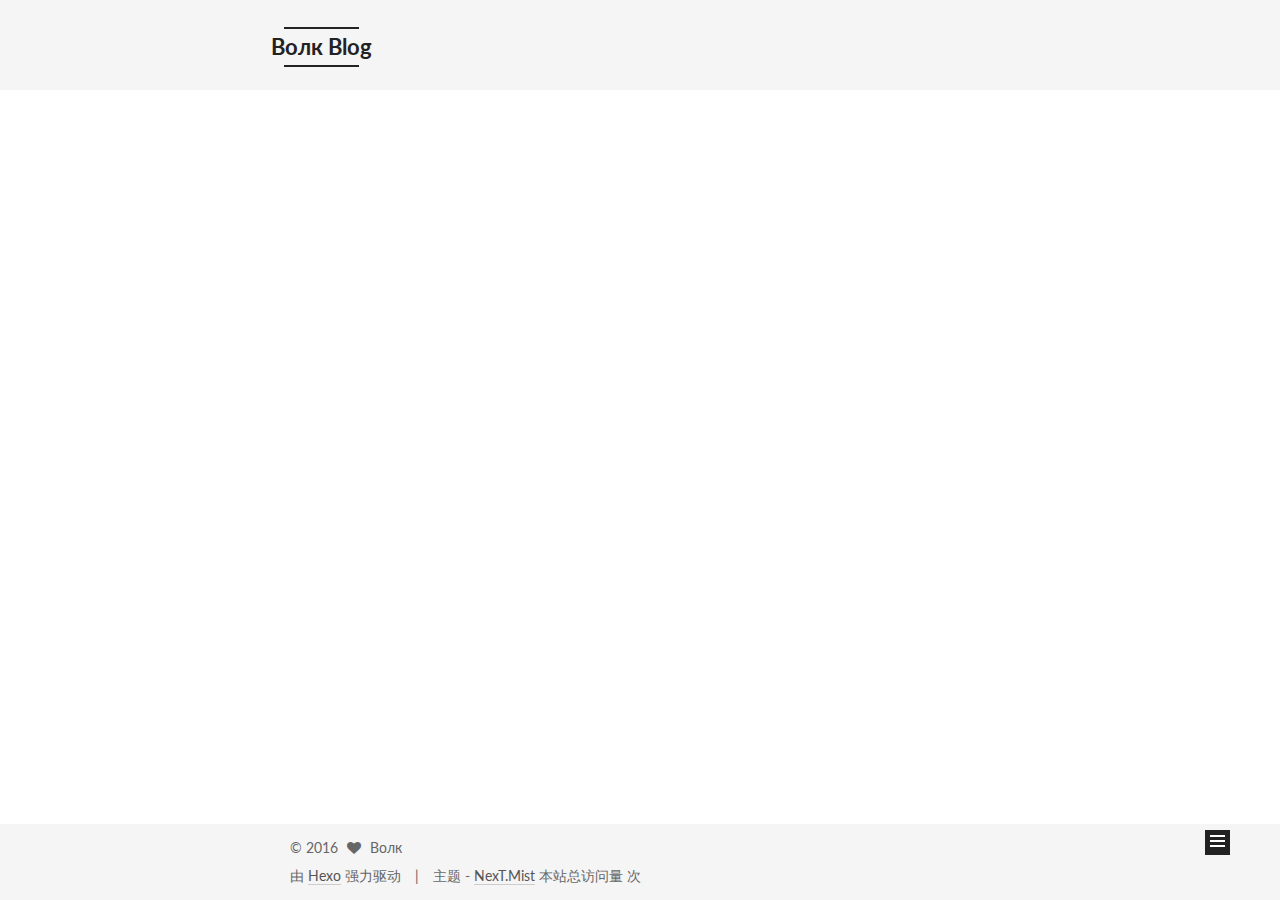
<file: index.html>
<!doctype html>



  


<html class="theme-next mist use-motion">
<head>
  <meta charset="UTF-8"/>
<meta http-equiv="X-UA-Compatible" content="IE=edge,chrome=1" />
<meta name="viewport" content="width=device-width, initial-scale=1, maximum-scale=1"/>



<meta http-equiv="Cache-Control" content="no-transform" />
<meta http-equiv="Cache-Control" content="no-siteapp" />












  <link href="/vendors/fancybox/source/jquery.fancybox.css?v=2.1.5" rel="stylesheet" type="text/css"/>




  
  
  
  

  
    
    
  

  

  

  

  

  
    
    
    <link href="//fonts.googleapis.com/css?family=Lato:300,300italic,400,400italic,700,700italic&subset=latin,latin-ext" rel="stylesheet" type="text/css">
  




<link href="/vendors/font-awesome/css/font-awesome.min.css?v=4.4.0" rel="stylesheet" type="text/css" />

<link href="/css/main.css?v=5.0.1" rel="stylesheet" type="text/css" />






  <link rel="alternate" href="/atom.xml" title="Bолк Blog" type="application/atom+xml" />




  <link rel="shortcut icon" type="image/x-icon" href="/img/favicon.ico?v=5.0.1" />






<meta name="description" content="You can either travel or read . but either your body or soul must be on the way">
<meta property="og:type" content="website">
<meta property="og:title" content="Bолк Blog">
<meta property="og:url" content="http://yoursite.com/index.html">
<meta property="og:site_name" content="Bолк Blog">
<meta property="og:description" content="You can either travel or read . but either your body or soul must be on the way">
<meta name="twitter:card" content="summary">
<meta name="twitter:title" content="Bолк Blog">
<meta name="twitter:description" content="You can either travel or read . but either your body or soul must be on the way">



<script type="text/javascript" id="hexo.configuration">
  var NexT = window.NexT || {};
  var CONFIG = {
    scheme: 'Mist',
    sidebar: {"position":"right","display":"always"},
    fancybox: true,
    motion: true,
    duoshuo: {
      userId: 0,
      author: '博主'
    }
  };
</script>

  <title>  - Bолк Blog - You can either travel or read . but either your body or soul must be on the way </title>
</head>

<body itemscope itemtype="http://schema.org/WebPage" lang="zh-Hans">

  



  <script type="text/javascript">
    var _hmt = _hmt || [];
    (function() {
      var hm = document.createElement("script");
      hm.src = "//hm.baidu.com/hm.js?71c3f24e55b62552e78e537b0bfb6666";
      var s = document.getElementsByTagName("script")[0];
      s.parentNode.insertBefore(hm, s);
    })();
  </script>








  
  
    
  

  <div class="container one-collumn sidebar-position-right 
   page-home 
 ">
    <div class="headband"></div>

    <header id="header" class="header" itemscope itemtype="http://schema.org/WPHeader">
      <div class="header-inner"><div class="site-meta ">
  

  <div class="custom-logo-site-title">
    <a href="/"  class="brand" rel="start">
      <span class="logo-line-before"><i></i></span>
      <span class="site-title">Bолк Blog</span>
      <span class="logo-line-after"><i></i></span>
    </a>
  </div>
  <p class="site-subtitle"></p>
</div>

<div class="site-nav-toggle">
  <button>
    <span class="btn-bar"></span>
    <span class="btn-bar"></span>
    <span class="btn-bar"></span>
  </button>
</div>

<nav class="site-nav">
  

  
    <ul id="menu" class="menu">
      
        
        <li class="menu-item menu-item-home">
          <a href="/" rel="section">
            
              <i class="menu-item-icon fa fa-home fa-fw"></i> <br />
            
            首页
          </a>
        </li>
      
        
        <li class="menu-item menu-item-categories">
          <a href="/categories" rel="section">
            
              <i class="menu-item-icon fa fa-th fa-fw"></i> <br />
            
            分类
          </a>
        </li>
      
        
        <li class="menu-item menu-item-archives">
          <a href="/archives" rel="section">
            
              <i class="menu-item-icon fa fa-archive fa-fw"></i> <br />
            
            归档
          </a>
        </li>
      
        
        <li class="menu-item menu-item-tags">
          <a href="/tags" rel="section">
            
              <i class="menu-item-icon fa fa-tags fa-fw"></i> <br />
            
            标签
          </a>
        </li>
      

      
        <li class="menu-item menu-item-search">
          
            <a href="#" class="st-search-show-outputs">
          
            
              <i class="menu-item-icon fa fa-search fa-fw"></i> <br />
            
            搜索
          </a>
        </li>
      
    </ul>
  

  
    <div class="site-search">
      
  <form class="site-search-form">
  <input type="text" id="st-search-input" class="st-search-input st-default-search-input" />
</form>

<script type="text/javascript">
  (function(w,d,t,u,n,s,e){w['SwiftypeObject']=n;w[n]=w[n]||function(){
    (w[n].q=w[n].q||[]).push(arguments);};s=d.createElement(t);
    e=d.getElementsByTagName(t)[0];s.async=1;s.src=u;e.parentNode.insertBefore(s,e);
  })(window,document,'script','//s.swiftypecdn.com/install/v2/st.js','_st');

  _st('install', 'hhbxVJCnzR5v9d3LSqqC','2.0.0');
</script>



    </div>
  
</nav>

 </div>
    </header>

    <main id="main" class="main">
      <div class="main-inner">
        <div class="content-wrap">
          <div id="content" class="content">
            
  <section id="posts" class="posts-expand">
    
      

  
  

  
  
  

  <article class="post post-type-normal " itemscope itemtype="http://schema.org/Article">

    
      <header class="post-header">

        
        
          <h1 class="post-title" itemprop="name headline">
            
            
              
                
                <a class="post-title-link" href="/2016/04/09/hexo3-0-Github-Pages配置独立的个人博客/" itemprop="url">
                  hexo3.0+Github Pages配置独立的个人博客
                </a>
              
            
          </h1>
        

        <div class="post-meta">
          <span class="post-time">
            <span class="post-meta-item-icon">
              <i class="fa fa-calendar-o"></i>
            </span>
            <span class="post-meta-item-text">发表于</span>
            <time itemprop="dateCreated" datetime="2016-04-09T14:58:19+08:00" content="2016-04-09">
              2016-04-09
            </time>
          </span>

          
            <span class="post-category" >
              &nbsp; | &nbsp;
              <span class="post-meta-item-icon">
                <i class="fa fa-folder-o"></i>
              </span>
              <span class="post-meta-item-text">分类于</span>
              
                <span itemprop="about" itemscope itemtype="https://schema.org/Thing">
                  <a href="/categories/杂篇/" itemprop="url" rel="index">
                    <span itemprop="name">杂篇</span>
                  </a>
                </span>

                
                

              
            </span>
          

          
            
              <span class="post-comments-count">
                &nbsp; | &nbsp;
                <a href="/2016/04/09/hexo3-0-Github-Pages配置独立的个人博客/#comments" itemprop="discussionUrl">
                  <span class="post-comments-count ds-thread-count" data-thread-key="2016/04/09/hexo3-0-Github-Pages配置独立的个人博客/" itemprop="commentsCount"></span>
                </a>
              </span>
            
          

          





            





          
          

        </div>
      </header>
    


    <div class="post-body" itemprop="articleBody">

      
      

      
        
          <hr>
<h2 id="Github-Pages创建自己的独立博客"><a href="#Github-Pages创建自己的独立博客" class="headerlink" title="Github Pages创建自己的独立博客"></a>Github Pages创建自己的独立博客</h2><p>作为开源代码库以及版本控制系统, Github拥有140多万开发者用户. 随着越来越多的应用程序转移到了云上, Github已经成为了管理软件开发以及发现已有代码的首选方法. Github作为现在最流行的代码仓库，已经得到很多大公司和项目的青睐，比如jQuery、Twitter等.<br>    为了使项目更方便的被人理解, Github替你想到了这一点, 他提供了<a href="https://pages.github.com/">Github Pages</a>的服务, 不仅可以方便的为项目建立简介站点, 同时也可以建立个人博客.<br>
          <div class="post-more-link text-center">
            <a class="btn" href="/2016/04/09/hexo3-0-Github-Pages配置独立的个人博客/#more" rel="contents">
              阅读全文 &raquo;
            </a>
          </div>
        
      
    </div>
    
    <div>
      
    </div>

    <div>
      
    </div>

    <footer class="post-footer">
      

      

      
      
        <div class="post-eof"></div>
      
    </footer>
  </article>


    
  </section>

  


          </div>
          


          

        </div>
        
          
  
  <div class="sidebar-toggle">
    <div class="sidebar-toggle-line-wrap">
      <span class="sidebar-toggle-line sidebar-toggle-line-first"></span>
      <span class="sidebar-toggle-line sidebar-toggle-line-middle"></span>
      <span class="sidebar-toggle-line sidebar-toggle-line-last"></span>
    </div>
  </div>

  <aside id="sidebar" class="sidebar">
    <div class="sidebar-inner">

      

      

      <section class="site-overview sidebar-panel  sidebar-panel-active ">
        <div class="site-author motion-element" itemprop="author" itemscope itemtype="http://schema.org/Person">
          <img class="site-author-image" itemprop="image"
               src="/images/avatar.png"
               alt="Bолк" />
          <p class="site-author-name" itemprop="name">Bолк</p>
          <p class="site-description motion-element" itemprop="description">You can either travel or read . but either your body or soul must be on the way</p>
        </div>
        <nav class="site-state motion-element">
          <div class="site-state-item site-state-posts">
            <a href="/archives">
              <span class="site-state-item-count">1</span>
              <span class="site-state-item-name">日志</span>
            </a>
          </div>

          
            <div class="site-state-item site-state-categories">
              <a href="/categories">
                <span class="site-state-item-count">1</span>
                <span class="site-state-item-name">分类</span>
              </a>
            </div>
          

          
            <div class="site-state-item site-state-tags">
              <a href="/tags">
                <span class="site-state-item-count">2</span>
                <span class="site-state-item-name">标签</span>
              </a>
            </div>
          

        </nav>

        
          <div class="feed-link motion-element">
            <a href="/atom.xml" rel="alternate">
              <i class="fa fa-rss"></i>
              RSS
            </a>
          </div>
        

        <div class="links-of-author motion-element">
          
        </div>

        
        

        
        <div class="links-of-blogroll motion-element">
          
        </div>

      </section>

      

    </div>
  </aside>


        
      </div>
    </main>

    <footer id="footer" class="footer">
      <div class="footer-inner">
        <script async src="https://dn-lbstatics.qbox.me/busuanzi/2.3/busuanzi.pure.mini.js">
</script>

<div class="copyright" >
  
  &copy; 
  <span itemprop="copyrightYear">2016</span>
  <span class="with-love">
    <i class="fa fa-heart"></i>
  </span>
  <span class="author" itemprop="copyrightHolder">Bолк</span>
</div>

<div class="powered-by">
  由 <a class="theme-link" href="http://hexo.io" rel="external nofollow">Hexo</a> 强力驱动
</div>

<div class="theme-info">
  主题 -
  <a class="theme-link" href="https://github.com/iissnan/hexo-theme-next" rel="external nofollow">
    NexT.Mist
  </a>
</div>



<span id="busuanzi_container_site_pv">
    本站总访问量 <span id="busuanzi_value_site_pv"> </span> 次
</span>



      </div>
    </footer>

    <div class="back-to-top">
      <i class="fa fa-arrow-up"></i>
    </div>
  </div>

  

<script type="text/javascript">
  if (Object.prototype.toString.call(window.Promise) !== '[object Function]') {
    window.Promise = null;
  }
</script>









  



  
  <script type="text/javascript" src="/vendors/jquery/index.js?v=2.1.3"></script>

  
  <script type="text/javascript" src="/vendors/fastclick/lib/fastclick.min.js?v=1.0.6"></script>

  
  <script type="text/javascript" src="/vendors/jquery_lazyload/jquery.lazyload.js?v=1.9.7"></script>

  
  <script type="text/javascript" src="/vendors/velocity/velocity.min.js?v=1.2.1"></script>

  
  <script type="text/javascript" src="/vendors/velocity/velocity.ui.min.js?v=1.2.1"></script>

  
  <script type="text/javascript" src="/vendors/fancybox/source/jquery.fancybox.pack.js?v=2.1.5"></script>


  


  <script type="text/javascript" src="/js/src/utils.js?v=5.0.1"></script>

  <script type="text/javascript" src="/js/src/motion.js?v=5.0.1"></script>



  
  

  

  


  <script type="text/javascript" src="/js/src/bootstrap.js?v=5.0.1"></script>



  

  
    
  

  <script type="text/javascript">
    var duoshuoQuery = {short_name:"onebeast"};
    (function() {
      var ds = document.createElement('script');
      ds.type = 'text/javascript';ds.async = true;
      ds.id = 'duoshuo-script';
      ds.src = (document.location.protocol == 'https:' ? 'https:' : 'http:') + '//static.duoshuo.com/embed.js';
      ds.charset = 'UTF-8';
      (document.getElementsByTagName('head')[0]
      || document.getElementsByTagName('body')[0]).appendChild(ds);
    })();
  </script>

  
    
  





  
  
  

  

  

  

</body>
</html>
</file>
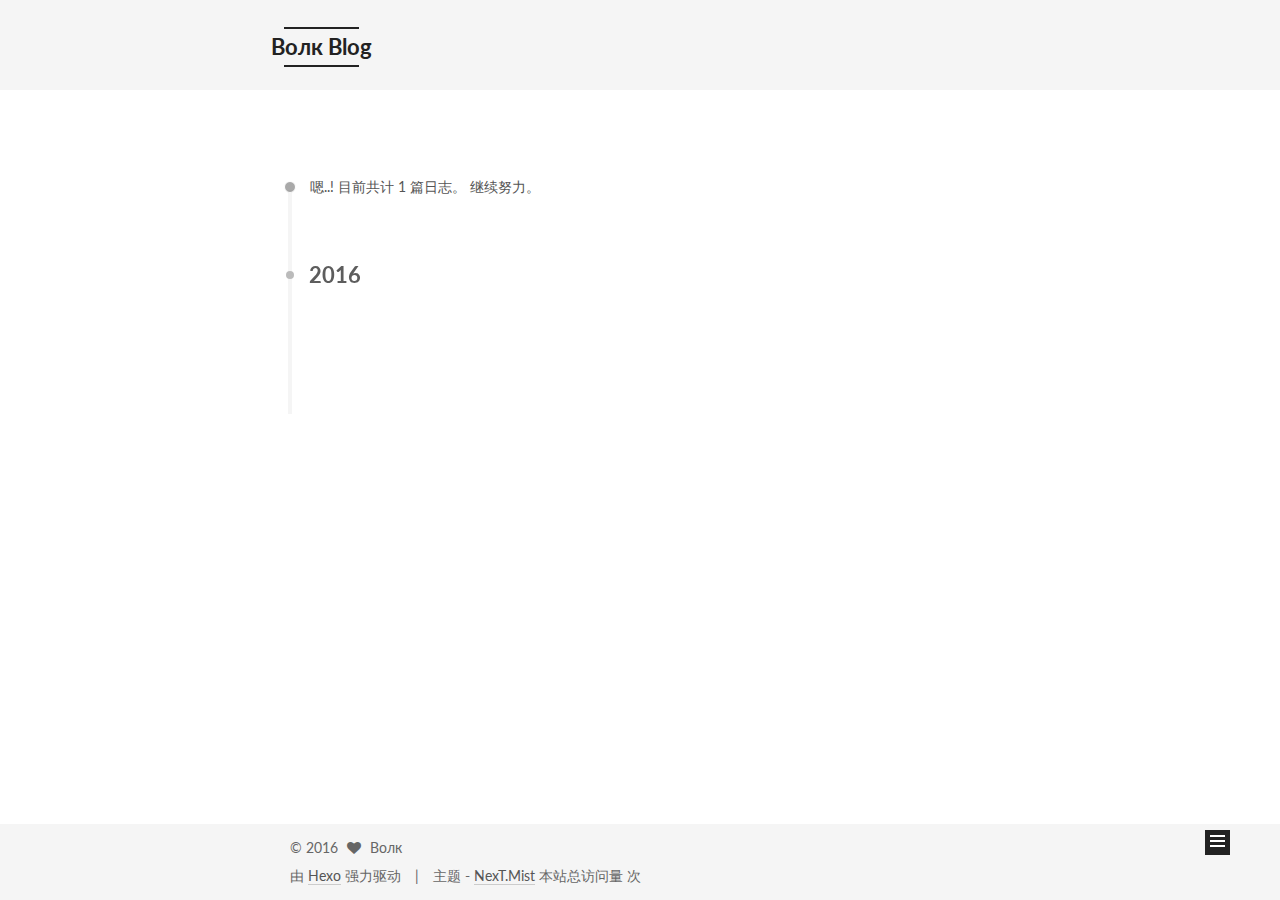
<file: archives/index.html>
<!doctype html>



  


<html class="theme-next mist use-motion">
<head>
  <meta charset="UTF-8"/>
<meta http-equiv="X-UA-Compatible" content="IE=edge,chrome=1" />
<meta name="viewport" content="width=device-width, initial-scale=1, maximum-scale=1"/>



<meta http-equiv="Cache-Control" content="no-transform" />
<meta http-equiv="Cache-Control" content="no-siteapp" />












  <link href="/vendors/fancybox/source/jquery.fancybox.css?v=2.1.5" rel="stylesheet" type="text/css"/>




  
  
  
  

  
    
    
  

  

  

  

  

  
    
    
    <link href="//fonts.googleapis.com/css?family=Lato:300,300italic,400,400italic,700,700italic&subset=latin,latin-ext" rel="stylesheet" type="text/css">
  




<link href="/vendors/font-awesome/css/font-awesome.min.css?v=4.4.0" rel="stylesheet" type="text/css" />

<link href="/css/main.css?v=5.0.1" rel="stylesheet" type="text/css" />






  <link rel="alternate" href="/atom.xml" title="Bолк Blog" type="application/atom+xml" />




  <link rel="shortcut icon" type="image/x-icon" href="/img/favicon.ico?v=5.0.1" />






<meta name="description" content="You can either travel or read . but either your body or soul must be on the way">
<meta property="og:type" content="website">
<meta property="og:title" content="Bолк Blog">
<meta property="og:url" content="http://yoursite.com/archives/index.html">
<meta property="og:site_name" content="Bолк Blog">
<meta property="og:description" content="You can either travel or read . but either your body or soul must be on the way">
<meta name="twitter:card" content="summary">
<meta name="twitter:title" content="Bолк Blog">
<meta name="twitter:description" content="You can either travel or read . but either your body or soul must be on the way">



<script type="text/javascript" id="hexo.configuration">
  var NexT = window.NexT || {};
  var CONFIG = {
    scheme: 'Mist',
    sidebar: {"position":"right","display":"always"},
    fancybox: true,
    motion: true,
    duoshuo: {
      userId: 0,
      author: '博主'
    }
  };
</script>

  <title> 归档 | Bолк Blog </title>
</head>

<body itemscope itemtype="http://schema.org/WebPage" lang="zh-Hans">

  



  <script type="text/javascript">
    var _hmt = _hmt || [];
    (function() {
      var hm = document.createElement("script");
      hm.src = "//hm.baidu.com/hm.js?71c3f24e55b62552e78e537b0bfb6666";
      var s = document.getElementsByTagName("script")[0];
      s.parentNode.insertBefore(hm, s);
    })();
  </script>








  
  
    
  

  <div class="container one-collumn sidebar-position-right  page-archive  ">
    <div class="headband"></div>

    <header id="header" class="header" itemscope itemtype="http://schema.org/WPHeader">
      <div class="header-inner"><div class="site-meta ">
  

  <div class="custom-logo-site-title">
    <a href="/"  class="brand" rel="start">
      <span class="logo-line-before"><i></i></span>
      <span class="site-title">Bолк Blog</span>
      <span class="logo-line-after"><i></i></span>
    </a>
  </div>
  <p class="site-subtitle"></p>
</div>

<div class="site-nav-toggle">
  <button>
    <span class="btn-bar"></span>
    <span class="btn-bar"></span>
    <span class="btn-bar"></span>
  </button>
</div>

<nav class="site-nav">
  

  
    <ul id="menu" class="menu">
      
        
        <li class="menu-item menu-item-home">
          <a href="/" rel="section">
            
              <i class="menu-item-icon fa fa-home fa-fw"></i> <br />
            
            首页
          </a>
        </li>
      
        
        <li class="menu-item menu-item-categories">
          <a href="/categories" rel="section">
            
              <i class="menu-item-icon fa fa-th fa-fw"></i> <br />
            
            分类
          </a>
        </li>
      
        
        <li class="menu-item menu-item-archives">
          <a href="/archives" rel="section">
            
              <i class="menu-item-icon fa fa-archive fa-fw"></i> <br />
            
            归档
          </a>
        </li>
      
        
        <li class="menu-item menu-item-tags">
          <a href="/tags" rel="section">
            
              <i class="menu-item-icon fa fa-tags fa-fw"></i> <br />
            
            标签
          </a>
        </li>
      

      
        <li class="menu-item menu-item-search">
          
            <a href="#" class="st-search-show-outputs">
          
            
              <i class="menu-item-icon fa fa-search fa-fw"></i> <br />
            
            搜索
          </a>
        </li>
      
    </ul>
  

  
    <div class="site-search">
      
  <form class="site-search-form">
  <input type="text" id="st-search-input" class="st-search-input st-default-search-input" />
</form>

<script type="text/javascript">
  (function(w,d,t,u,n,s,e){w['SwiftypeObject']=n;w[n]=w[n]||function(){
    (w[n].q=w[n].q||[]).push(arguments);};s=d.createElement(t);
    e=d.getElementsByTagName(t)[0];s.async=1;s.src=u;e.parentNode.insertBefore(s,e);
  })(window,document,'script','//s.swiftypecdn.com/install/v2/st.js','_st');

  _st('install', 'hhbxVJCnzR5v9d3LSqqC','2.0.0');
</script>



    </div>
  
</nav>

 </div>
    </header>

    <main id="main" class="main">
      <div class="main-inner">
        <div class="content-wrap">
          <div id="content" class="content">
            

  <section id="posts" class="posts-collapse">
    <span class="archive-move-on"></span>

    <span class="archive-page-counter">
      
      
      
        
      
      嗯..! 目前共计 1 篇日志。 继续努力。
    </span>

    

      
      
      

      
        
        <div class="collection-title">
          <h2 class="archive-year motion-element" id="archive-year-2016">2016</h2>
        </div>
      
      

      

  <article class="post post-type-normal" itemscope itemtype="http://schema.org/Article">
    <header class="post-header">

      <h1 class="post-title">
        
            <a class="post-title-link" href="/2016/04/09/hexo3-0-Github-Pages配置独立的个人博客/" itemprop="url">
              
                <span itemprop="name">hexo3.0+Github Pages配置独立的个人博客</span>
              
            </a>
        
      </h1>

      <div class="post-meta">
        <time class="post-time" itemprop="dateCreated"
              datetime="2016-04-09T14:58:19+08:00"
              content="2016-04-09" >
          04-09
        </time>
      </div>

    </header>
  </article>



    

  </section>

  



          </div>
          


          

        </div>
        
          
  
  <div class="sidebar-toggle">
    <div class="sidebar-toggle-line-wrap">
      <span class="sidebar-toggle-line sidebar-toggle-line-first"></span>
      <span class="sidebar-toggle-line sidebar-toggle-line-middle"></span>
      <span class="sidebar-toggle-line sidebar-toggle-line-last"></span>
    </div>
  </div>

  <aside id="sidebar" class="sidebar">
    <div class="sidebar-inner">

      

      

      <section class="site-overview sidebar-panel  sidebar-panel-active ">
        <div class="site-author motion-element" itemprop="author" itemscope itemtype="http://schema.org/Person">
          <img class="site-author-image" itemprop="image"
               src="/images/avatar.png"
               alt="Bолк" />
          <p class="site-author-name" itemprop="name">Bолк</p>
          <p class="site-description motion-element" itemprop="description">You can either travel or read . but either your body or soul must be on the way</p>
        </div>
        <nav class="site-state motion-element">
          <div class="site-state-item site-state-posts">
            <a href="/archives">
              <span class="site-state-item-count">1</span>
              <span class="site-state-item-name">日志</span>
            </a>
          </div>

          
            <div class="site-state-item site-state-categories">
              <a href="/categories">
                <span class="site-state-item-count">1</span>
                <span class="site-state-item-name">分类</span>
              </a>
            </div>
          

          
            <div class="site-state-item site-state-tags">
              <a href="/tags">
                <span class="site-state-item-count">2</span>
                <span class="site-state-item-name">标签</span>
              </a>
            </div>
          

        </nav>

        
          <div class="feed-link motion-element">
            <a href="/atom.xml" rel="alternate">
              <i class="fa fa-rss"></i>
              RSS
            </a>
          </div>
        

        <div class="links-of-author motion-element">
          
        </div>

        
        

        
        <div class="links-of-blogroll motion-element">
          
        </div>

      </section>

      

    </div>
  </aside>


        
      </div>
    </main>

    <footer id="footer" class="footer">
      <div class="footer-inner">
        <script async src="https://dn-lbstatics.qbox.me/busuanzi/2.3/busuanzi.pure.mini.js">
</script>

<div class="copyright" >
  
  &copy; 
  <span itemprop="copyrightYear">2016</span>
  <span class="with-love">
    <i class="fa fa-heart"></i>
  </span>
  <span class="author" itemprop="copyrightHolder">Bолк</span>
</div>

<div class="powered-by">
  由 <a class="theme-link" href="http://hexo.io" rel="external nofollow">Hexo</a> 强力驱动
</div>

<div class="theme-info">
  主题 -
  <a class="theme-link" href="https://github.com/iissnan/hexo-theme-next" rel="external nofollow">
    NexT.Mist
  </a>
</div>



<span id="busuanzi_container_site_pv">
    本站总访问量 <span id="busuanzi_value_site_pv"> </span> 次
</span>



      </div>
    </footer>

    <div class="back-to-top">
      <i class="fa fa-arrow-up"></i>
    </div>
  </div>

  

<script type="text/javascript">
  if (Object.prototype.toString.call(window.Promise) !== '[object Function]') {
    window.Promise = null;
  }
</script>









  



  
  <script type="text/javascript" src="/vendors/jquery/index.js?v=2.1.3"></script>

  
  <script type="text/javascript" src="/vendors/fastclick/lib/fastclick.min.js?v=1.0.6"></script>

  
  <script type="text/javascript" src="/vendors/jquery_lazyload/jquery.lazyload.js?v=1.9.7"></script>

  
  <script type="text/javascript" src="/vendors/velocity/velocity.min.js?v=1.2.1"></script>

  
  <script type="text/javascript" src="/vendors/velocity/velocity.ui.min.js?v=1.2.1"></script>

  
  <script type="text/javascript" src="/vendors/fancybox/source/jquery.fancybox.pack.js?v=2.1.5"></script>


  


  <script type="text/javascript" src="/js/src/utils.js?v=5.0.1"></script>

  <script type="text/javascript" src="/js/src/motion.js?v=5.0.1"></script>



  
  

  
  
    <script type="text/javascript" id="motion.page.archive">
      $('.archive-year').velocity('transition.slideLeftIn');
    </script>
  


  


  <script type="text/javascript" src="/js/src/bootstrap.js?v=5.0.1"></script>



  

  
    
  

  <script type="text/javascript">
    var duoshuoQuery = {short_name:"onebeast"};
    (function() {
      var ds = document.createElement('script');
      ds.type = 'text/javascript';ds.async = true;
      ds.id = 'duoshuo-script';
      ds.src = (document.location.protocol == 'https:' ? 'https:' : 'http:') + '//static.duoshuo.com/embed.js';
      ds.charset = 'UTF-8';
      (document.getElementsByTagName('head')[0]
      || document.getElementsByTagName('body')[0]).appendChild(ds);
    })();
  </script>

  
    
  





  
  
  

  

  

  

</body>
</html>
</file>
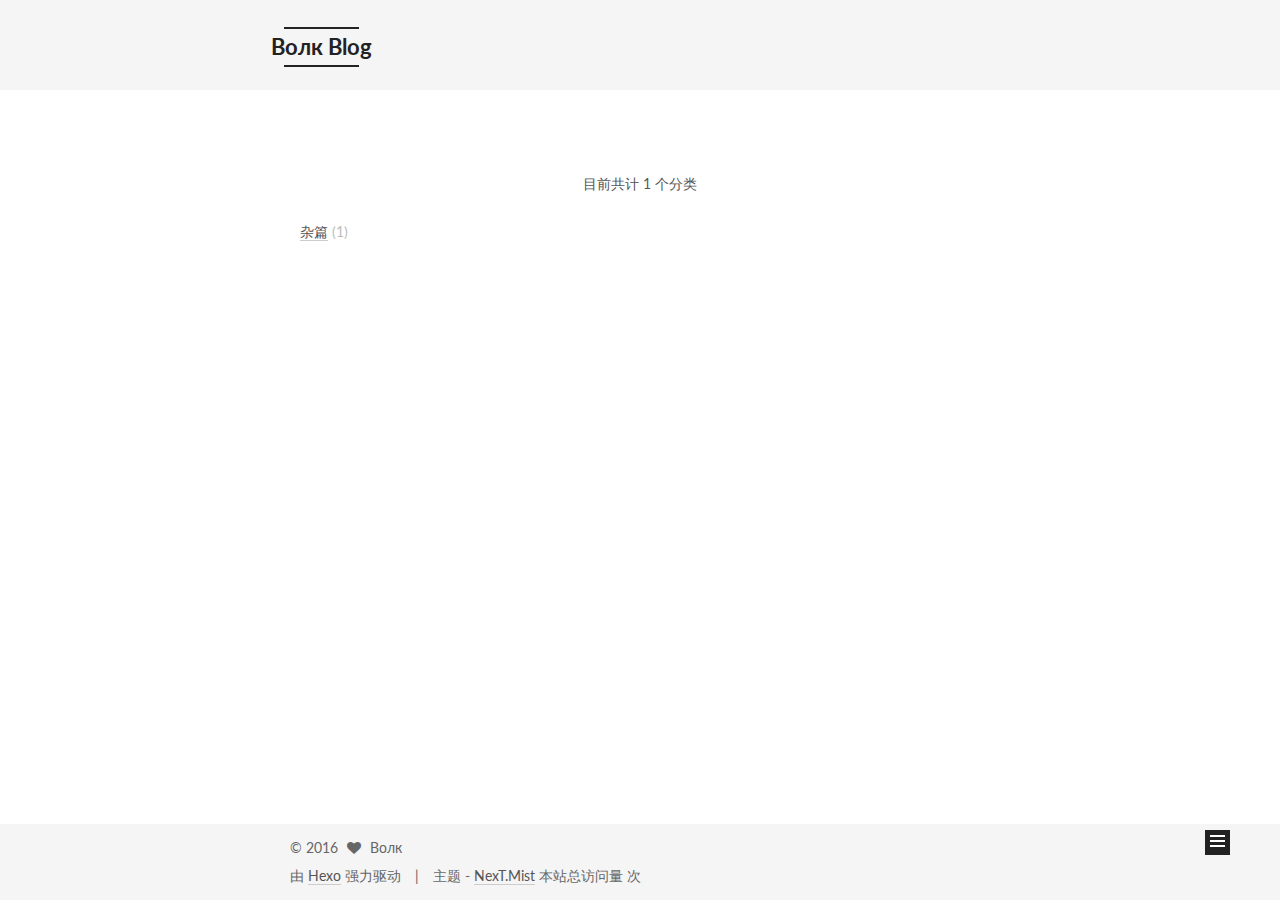
<file: categories/index.html>
<!doctype html>



  


<html class="theme-next mist use-motion">
<head>
  <meta charset="UTF-8"/>
<meta http-equiv="X-UA-Compatible" content="IE=edge,chrome=1" />
<meta name="viewport" content="width=device-width, initial-scale=1, maximum-scale=1"/>



<meta http-equiv="Cache-Control" content="no-transform" />
<meta http-equiv="Cache-Control" content="no-siteapp" />












  <link href="/vendors/fancybox/source/jquery.fancybox.css?v=2.1.5" rel="stylesheet" type="text/css"/>




  
  
  
  

  
    
    
  

  

  

  

  

  
    
    
    <link href="//fonts.googleapis.com/css?family=Lato:300,300italic,400,400italic,700,700italic&subset=latin,latin-ext" rel="stylesheet" type="text/css">
  




<link href="/vendors/font-awesome/css/font-awesome.min.css?v=4.4.0" rel="stylesheet" type="text/css" />

<link href="/css/main.css?v=5.0.1" rel="stylesheet" type="text/css" />





  


  <link rel="alternate" href="/atom.xml" title="Bолк Blog" type="application/atom+xml" />




  <link rel="shortcut icon" type="image/x-icon" href="/img/favicon.ico?v=5.0.1" />






<meta name="description" content="You can either travel or read . but either your body or soul must be on the way">
<meta property="og:type" content="website">
<meta property="og:title" content="分类">
<meta property="og:url" content="http://yoursite.com/categories/index.html">
<meta property="og:site_name" content="Bолк Blog">
<meta property="og:description" content="You can either travel or read . but either your body or soul must be on the way">
<meta property="og:updated_time" content="2016-04-08T13:49:04.000Z">
<meta name="twitter:card" content="summary">
<meta name="twitter:title" content="分类">
<meta name="twitter:description" content="You can either travel or read . but either your body or soul must be on the way">



<script type="text/javascript" id="hexo.configuration">
  var NexT = window.NexT || {};
  var CONFIG = {
    scheme: 'Mist',
    sidebar: {"position":"right","display":"always"},
    fancybox: true,
    motion: true,
    duoshuo: {
      userId: 0,
      author: '博主'
    }
  };
</script>

  <title>
  

  
    分类 | Bолк Blog
  
</title>
</head>

<body itemscope itemtype="http://schema.org/WebPage" lang="zh-Hans">

  



  <script type="text/javascript">
    var _hmt = _hmt || [];
    (function() {
      var hm = document.createElement("script");
      hm.src = "//hm.baidu.com/hm.js?71c3f24e55b62552e78e537b0bfb6666";
      var s = document.getElementsByTagName("script")[0];
      s.parentNode.insertBefore(hm, s);
    })();
  </script>








  
  
    
  

  <div class="container one-collumn sidebar-position-right  ">
    <div class="headband"></div>

    <header id="header" class="header" itemscope itemtype="http://schema.org/WPHeader">
      <div class="header-inner"><div class="site-meta ">
  

  <div class="custom-logo-site-title">
    <a href="/"  class="brand" rel="start">
      <span class="logo-line-before"><i></i></span>
      <span class="site-title">Bолк Blog</span>
      <span class="logo-line-after"><i></i></span>
    </a>
  </div>
  <p class="site-subtitle"></p>
</div>

<div class="site-nav-toggle">
  <button>
    <span class="btn-bar"></span>
    <span class="btn-bar"></span>
    <span class="btn-bar"></span>
  </button>
</div>

<nav class="site-nav">
  

  
    <ul id="menu" class="menu">
      
        
        <li class="menu-item menu-item-home">
          <a href="/" rel="section">
            
              <i class="menu-item-icon fa fa-home fa-fw"></i> <br />
            
            首页
          </a>
        </li>
      
        
        <li class="menu-item menu-item-categories">
          <a href="/categories" rel="section">
            
              <i class="menu-item-icon fa fa-th fa-fw"></i> <br />
            
            分类
          </a>
        </li>
      
        
        <li class="menu-item menu-item-archives">
          <a href="/archives" rel="section">
            
              <i class="menu-item-icon fa fa-archive fa-fw"></i> <br />
            
            归档
          </a>
        </li>
      
        
        <li class="menu-item menu-item-tags">
          <a href="/tags" rel="section">
            
              <i class="menu-item-icon fa fa-tags fa-fw"></i> <br />
            
            标签
          </a>
        </li>
      

      
        <li class="menu-item menu-item-search">
          
            <a href="#" class="st-search-show-outputs">
          
            
              <i class="menu-item-icon fa fa-search fa-fw"></i> <br />
            
            搜索
          </a>
        </li>
      
    </ul>
  

  
    <div class="site-search">
      
  <form class="site-search-form">
  <input type="text" id="st-search-input" class="st-search-input st-default-search-input" />
</form>

<script type="text/javascript">
  (function(w,d,t,u,n,s,e){w['SwiftypeObject']=n;w[n]=w[n]||function(){
    (w[n].q=w[n].q||[]).push(arguments);};s=d.createElement(t);
    e=d.getElementsByTagName(t)[0];s.async=1;s.src=u;e.parentNode.insertBefore(s,e);
  })(window,document,'script','//s.swiftypecdn.com/install/v2/st.js','_st');

  _st('install', 'hhbxVJCnzR5v9d3LSqqC','2.0.0');
</script>



    </div>
  
</nav>

 </div>
    </header>

    <main id="main" class="main">
      <div class="main-inner">
        <div class="content-wrap">
          <div id="content" class="content">
            

  <div id="posts" class="posts-expand">
    
    
      <div class="category-all-page">
        <div class="category-all-title">
            目前共计 1 个分类
        </div>
        <div class="category-all">
          <ul class="category-list"><li class="category-list-item"><a class="category-list-link" href="/categories/杂篇/">杂篇</a><span class="category-list-count">1</span></li></ul>
        </div>
      </div>
    
  </div>


          </div>
          


          
  <div class="comments" id="comments">
    
      <div class="ds-thread" data-thread-key="categories/index.html"
           data-title="分类" data-url="http://yoursite.com/categories/index.html">
      </div>
    
  </div>


        </div>
        
          
  
  <div class="sidebar-toggle">
    <div class="sidebar-toggle-line-wrap">
      <span class="sidebar-toggle-line sidebar-toggle-line-first"></span>
      <span class="sidebar-toggle-line sidebar-toggle-line-middle"></span>
      <span class="sidebar-toggle-line sidebar-toggle-line-last"></span>
    </div>
  </div>

  <aside id="sidebar" class="sidebar">
    <div class="sidebar-inner">

      

      

      <section class="site-overview sidebar-panel  sidebar-panel-active ">
        <div class="site-author motion-element" itemprop="author" itemscope itemtype="http://schema.org/Person">
          <img class="site-author-image" itemprop="image"
               src="/images/avatar.png"
               alt="Bолк" />
          <p class="site-author-name" itemprop="name">Bолк</p>
          <p class="site-description motion-element" itemprop="description">You can either travel or read . but either your body or soul must be on the way</p>
        </div>
        <nav class="site-state motion-element">
          <div class="site-state-item site-state-posts">
            <a href="/archives">
              <span class="site-state-item-count">1</span>
              <span class="site-state-item-name">日志</span>
            </a>
          </div>

          
            <div class="site-state-item site-state-categories">
              <a href="/categories">
                <span class="site-state-item-count">1</span>
                <span class="site-state-item-name">分类</span>
              </a>
            </div>
          

          
            <div class="site-state-item site-state-tags">
              <a href="/tags">
                <span class="site-state-item-count">2</span>
                <span class="site-state-item-name">标签</span>
              </a>
            </div>
          

        </nav>

        
          <div class="feed-link motion-element">
            <a href="/atom.xml" rel="alternate">
              <i class="fa fa-rss"></i>
              RSS
            </a>
          </div>
        

        <div class="links-of-author motion-element">
          
        </div>

        
        

        
        <div class="links-of-blogroll motion-element">
          
        </div>

      </section>

      

    </div>
  </aside>


        
      </div>
    </main>

    <footer id="footer" class="footer">
      <div class="footer-inner">
        <script async src="https://dn-lbstatics.qbox.me/busuanzi/2.3/busuanzi.pure.mini.js">
</script>

<div class="copyright" >
  
  &copy; 
  <span itemprop="copyrightYear">2016</span>
  <span class="with-love">
    <i class="fa fa-heart"></i>
  </span>
  <span class="author" itemprop="copyrightHolder">Bолк</span>
</div>

<div class="powered-by">
  由 <a class="theme-link" href="http://hexo.io" rel="external nofollow">Hexo</a> 强力驱动
</div>

<div class="theme-info">
  主题 -
  <a class="theme-link" href="https://github.com/iissnan/hexo-theme-next" rel="external nofollow">
    NexT.Mist
  </a>
</div>



<span id="busuanzi_container_site_pv">
    本站总访问量 <span id="busuanzi_value_site_pv"> </span> 次
</span>



      </div>
    </footer>

    <div class="back-to-top">
      <i class="fa fa-arrow-up"></i>
    </div>
  </div>

  

<script type="text/javascript">
  if (Object.prototype.toString.call(window.Promise) !== '[object Function]') {
    window.Promise = null;
  }
</script>









  



  
  <script type="text/javascript" src="/vendors/jquery/index.js?v=2.1.3"></script>

  
  <script type="text/javascript" src="/vendors/fastclick/lib/fastclick.min.js?v=1.0.6"></script>

  
  <script type="text/javascript" src="/vendors/jquery_lazyload/jquery.lazyload.js?v=1.9.7"></script>

  
  <script type="text/javascript" src="/vendors/velocity/velocity.min.js?v=1.2.1"></script>

  
  <script type="text/javascript" src="/vendors/velocity/velocity.ui.min.js?v=1.2.1"></script>

  
  <script type="text/javascript" src="/vendors/fancybox/source/jquery.fancybox.pack.js?v=2.1.5"></script>


  


  <script type="text/javascript" src="/js/src/utils.js?v=5.0.1"></script>

  <script type="text/javascript" src="/js/src/motion.js?v=5.0.1"></script>



  
  

  

  


  <script type="text/javascript" src="/js/src/bootstrap.js?v=5.0.1"></script>



  

  
    
  

  <script type="text/javascript">
    var duoshuoQuery = {short_name:"onebeast"};
    (function() {
      var ds = document.createElement('script');
      ds.type = 'text/javascript';ds.async = true;
      ds.id = 'duoshuo-script';
      ds.src = (document.location.protocol == 'https:' ? 'https:' : 'http:') + '//static.duoshuo.com/embed.js';
      ds.charset = 'UTF-8';
      (document.getElementsByTagName('head')[0]
      || document.getElementsByTagName('body')[0]).appendChild(ds);
    })();
  </script>

  
    
  





  
  
  

  

  

  

</body>
</html>
</file>
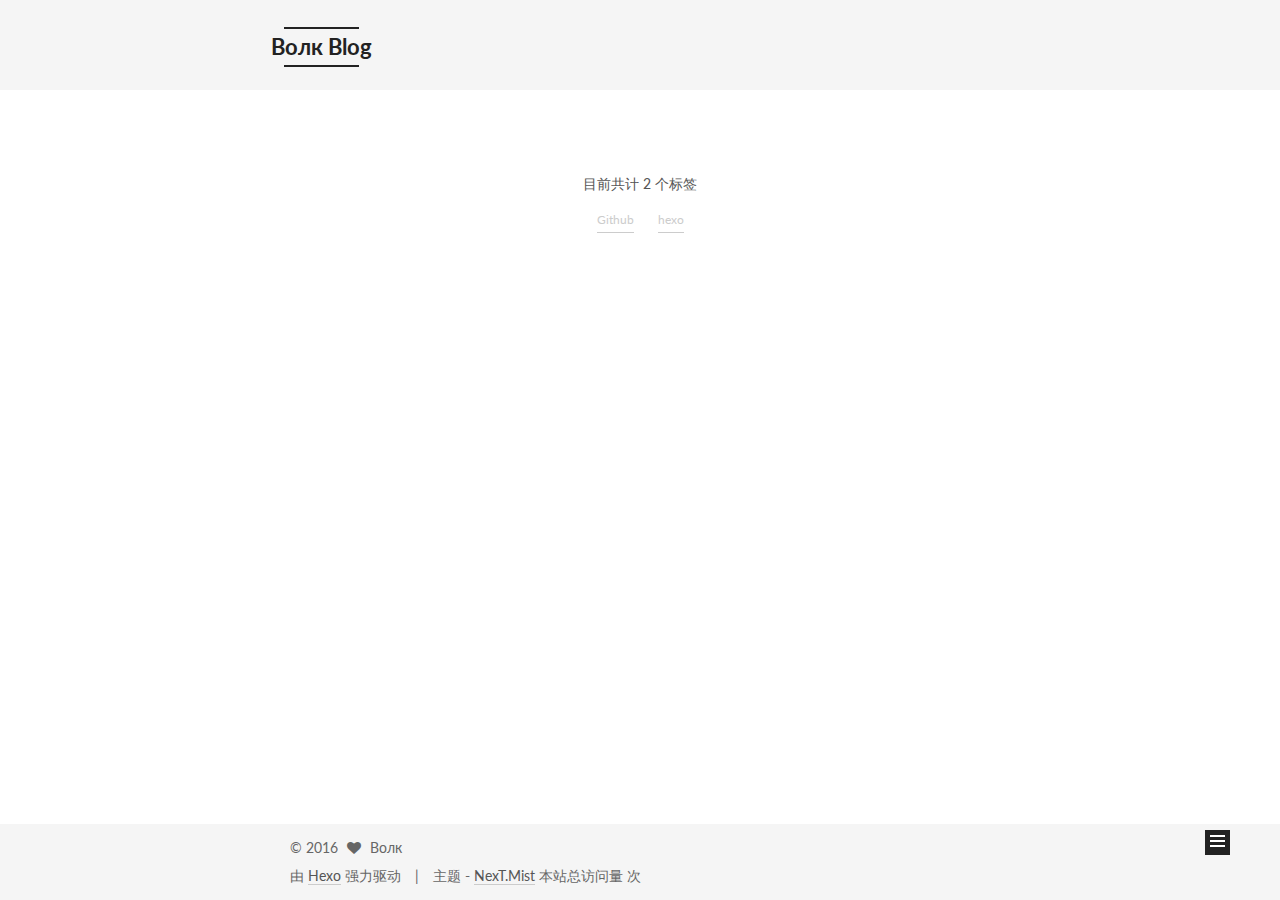
<file: tags/index.html>
<!doctype html>



  


<html class="theme-next mist use-motion">
<head>
  <meta charset="UTF-8"/>
<meta http-equiv="X-UA-Compatible" content="IE=edge,chrome=1" />
<meta name="viewport" content="width=device-width, initial-scale=1, maximum-scale=1"/>



<meta http-equiv="Cache-Control" content="no-transform" />
<meta http-equiv="Cache-Control" content="no-siteapp" />












  <link href="/vendors/fancybox/source/jquery.fancybox.css?v=2.1.5" rel="stylesheet" type="text/css"/>




  
  
  
  

  
    
    
  

  

  

  

  

  
    
    
    <link href="//fonts.googleapis.com/css?family=Lato:300,300italic,400,400italic,700,700italic&subset=latin,latin-ext" rel="stylesheet" type="text/css">
  




<link href="/vendors/font-awesome/css/font-awesome.min.css?v=4.4.0" rel="stylesheet" type="text/css" />

<link href="/css/main.css?v=5.0.1" rel="stylesheet" type="text/css" />






  <link rel="alternate" href="/atom.xml" title="Bолк Blog" type="application/atom+xml" />




  <link rel="shortcut icon" type="image/x-icon" href="/img/favicon.ico?v=5.0.1" />






<meta name="description" content="You can either travel or read . but either your body or soul must be on the way">
<meta property="og:type" content="website">
<meta property="og:title" content="标签">
<meta property="og:url" content="http://yoursite.com/tags/index.html">
<meta property="og:site_name" content="Bолк Blog">
<meta property="og:description" content="You can either travel or read . but either your body or soul must be on the way">
<meta property="og:updated_time" content="2016-04-08T13:42:34.000Z">
<meta name="twitter:card" content="summary">
<meta name="twitter:title" content="标签">
<meta name="twitter:description" content="You can either travel or read . but either your body or soul must be on the way">



<script type="text/javascript" id="hexo.configuration">
  var NexT = window.NexT || {};
  var CONFIG = {
    scheme: 'Mist',
    sidebar: {"position":"right","display":"always"},
    fancybox: true,
    motion: true,
    duoshuo: {
      userId: 0,
      author: '博主'
    }
  };
</script>

  <title>
  

  
    标签 | Bолк Blog
  
</title>
</head>

<body itemscope itemtype="http://schema.org/WebPage" lang="zh-Hans">

  



  <script type="text/javascript">
    var _hmt = _hmt || [];
    (function() {
      var hm = document.createElement("script");
      hm.src = "//hm.baidu.com/hm.js?71c3f24e55b62552e78e537b0bfb6666";
      var s = document.getElementsByTagName("script")[0];
      s.parentNode.insertBefore(hm, s);
    })();
  </script>








  
  
    
  

  <div class="container one-collumn sidebar-position-right  ">
    <div class="headband"></div>

    <header id="header" class="header" itemscope itemtype="http://schema.org/WPHeader">
      <div class="header-inner"><div class="site-meta ">
  

  <div class="custom-logo-site-title">
    <a href="/"  class="brand" rel="start">
      <span class="logo-line-before"><i></i></span>
      <span class="site-title">Bолк Blog</span>
      <span class="logo-line-after"><i></i></span>
    </a>
  </div>
  <p class="site-subtitle"></p>
</div>

<div class="site-nav-toggle">
  <button>
    <span class="btn-bar"></span>
    <span class="btn-bar"></span>
    <span class="btn-bar"></span>
  </button>
</div>

<nav class="site-nav">
  

  
    <ul id="menu" class="menu">
      
        
        <li class="menu-item menu-item-home">
          <a href="/" rel="section">
            
              <i class="menu-item-icon fa fa-home fa-fw"></i> <br />
            
            首页
          </a>
        </li>
      
        
        <li class="menu-item menu-item-categories">
          <a href="/categories" rel="section">
            
              <i class="menu-item-icon fa fa-th fa-fw"></i> <br />
            
            分类
          </a>
        </li>
      
        
        <li class="menu-item menu-item-archives">
          <a href="/archives" rel="section">
            
              <i class="menu-item-icon fa fa-archive fa-fw"></i> <br />
            
            归档
          </a>
        </li>
      
        
        <li class="menu-item menu-item-tags">
          <a href="/tags" rel="section">
            
              <i class="menu-item-icon fa fa-tags fa-fw"></i> <br />
            
            标签
          </a>
        </li>
      

      
        <li class="menu-item menu-item-search">
          
            <a href="#" class="st-search-show-outputs">
          
            
              <i class="menu-item-icon fa fa-search fa-fw"></i> <br />
            
            搜索
          </a>
        </li>
      
    </ul>
  

  
    <div class="site-search">
      
  <form class="site-search-form">
  <input type="text" id="st-search-input" class="st-search-input st-default-search-input" />
</form>

<script type="text/javascript">
  (function(w,d,t,u,n,s,e){w['SwiftypeObject']=n;w[n]=w[n]||function(){
    (w[n].q=w[n].q||[]).push(arguments);};s=d.createElement(t);
    e=d.getElementsByTagName(t)[0];s.async=1;s.src=u;e.parentNode.insertBefore(s,e);
  })(window,document,'script','//s.swiftypecdn.com/install/v2/st.js','_st');

  _st('install', 'hhbxVJCnzR5v9d3LSqqC','2.0.0');
</script>



    </div>
  
</nav>

 </div>
    </header>

    <main id="main" class="main">
      <div class="main-inner">
        <div class="content-wrap">
          <div id="content" class="content">
            

  <div id="posts" class="posts-expand">
    
    
      <div class="tag-cloud">
        <div class="tag-cloud-title">
            目前共计 2 个标签
        </div>
        <div class="tag-cloud-tags">
          <a href="/tags/Github/" style="font-size: 12px; color: #ccc">Github</a> <a href="/tags/hexo/" style="font-size: 12px; color: #ccc">hexo</a>
        </div>
      </div>
    
  </div>


          </div>
          


          
  <div class="comments" id="comments">
    
      <div class="ds-thread" data-thread-key="tags/index.html"
           data-title="标签" data-url="http://yoursite.com/tags/index.html">
      </div>
    
  </div>


        </div>
        
          
  
  <div class="sidebar-toggle">
    <div class="sidebar-toggle-line-wrap">
      <span class="sidebar-toggle-line sidebar-toggle-line-first"></span>
      <span class="sidebar-toggle-line sidebar-toggle-line-middle"></span>
      <span class="sidebar-toggle-line sidebar-toggle-line-last"></span>
    </div>
  </div>

  <aside id="sidebar" class="sidebar">
    <div class="sidebar-inner">

      

      

      <section class="site-overview sidebar-panel  sidebar-panel-active ">
        <div class="site-author motion-element" itemprop="author" itemscope itemtype="http://schema.org/Person">
          <img class="site-author-image" itemprop="image"
               src="/images/avatar.png"
               alt="Bолк" />
          <p class="site-author-name" itemprop="name">Bолк</p>
          <p class="site-description motion-element" itemprop="description">You can either travel or read . but either your body or soul must be on the way</p>
        </div>
        <nav class="site-state motion-element">
          <div class="site-state-item site-state-posts">
            <a href="/archives">
              <span class="site-state-item-count">1</span>
              <span class="site-state-item-name">日志</span>
            </a>
          </div>

          
            <div class="site-state-item site-state-categories">
              <a href="/categories">
                <span class="site-state-item-count">1</span>
                <span class="site-state-item-name">分类</span>
              </a>
            </div>
          

          
            <div class="site-state-item site-state-tags">
              <a href="/tags">
                <span class="site-state-item-count">2</span>
                <span class="site-state-item-name">标签</span>
              </a>
            </div>
          

        </nav>

        
          <div class="feed-link motion-element">
            <a href="/atom.xml" rel="alternate">
              <i class="fa fa-rss"></i>
              RSS
            </a>
          </div>
        

        <div class="links-of-author motion-element">
          
        </div>

        
        

        
        <div class="links-of-blogroll motion-element">
          
        </div>

      </section>

      

    </div>
  </aside>


        
      </div>
    </main>

    <footer id="footer" class="footer">
      <div class="footer-inner">
        <script async src="https://dn-lbstatics.qbox.me/busuanzi/2.3/busuanzi.pure.mini.js">
</script>

<div class="copyright" >
  
  &copy; 
  <span itemprop="copyrightYear">2016</span>
  <span class="with-love">
    <i class="fa fa-heart"></i>
  </span>
  <span class="author" itemprop="copyrightHolder">Bолк</span>
</div>

<div class="powered-by">
  由 <a class="theme-link" href="http://hexo.io" rel="external nofollow">Hexo</a> 强力驱动
</div>

<div class="theme-info">
  主题 -
  <a class="theme-link" href="https://github.com/iissnan/hexo-theme-next" rel="external nofollow">
    NexT.Mist
  </a>
</div>



<span id="busuanzi_container_site_pv">
    本站总访问量 <span id="busuanzi_value_site_pv"> </span> 次
</span>



      </div>
    </footer>

    <div class="back-to-top">
      <i class="fa fa-arrow-up"></i>
    </div>
  </div>

  

<script type="text/javascript">
  if (Object.prototype.toString.call(window.Promise) !== '[object Function]') {
    window.Promise = null;
  }
</script>









  



  
  <script type="text/javascript" src="/vendors/jquery/index.js?v=2.1.3"></script>

  
  <script type="text/javascript" src="/vendors/fastclick/lib/fastclick.min.js?v=1.0.6"></script>

  
  <script type="text/javascript" src="/vendors/jquery_lazyload/jquery.lazyload.js?v=1.9.7"></script>

  
  <script type="text/javascript" src="/vendors/velocity/velocity.min.js?v=1.2.1"></script>

  
  <script type="text/javascript" src="/vendors/velocity/velocity.ui.min.js?v=1.2.1"></script>

  
  <script type="text/javascript" src="/vendors/fancybox/source/jquery.fancybox.pack.js?v=2.1.5"></script>


  


  <script type="text/javascript" src="/js/src/utils.js?v=5.0.1"></script>

  <script type="text/javascript" src="/js/src/motion.js?v=5.0.1"></script>



  
  

  

  


  <script type="text/javascript" src="/js/src/bootstrap.js?v=5.0.1"></script>



  

  
    
  

  <script type="text/javascript">
    var duoshuoQuery = {short_name:"onebeast"};
    (function() {
      var ds = document.createElement('script');
      ds.type = 'text/javascript';ds.async = true;
      ds.id = 'duoshuo-script';
      ds.src = (document.location.protocol == 'https:' ? 'https:' : 'http:') + '//static.duoshuo.com/embed.js';
      ds.charset = 'UTF-8';
      (document.getElementsByTagName('head')[0]
      || document.getElementsByTagName('body')[0]).appendChild(ds);
    })();
  </script>

  
    
  





  
  
  

  

  

  

</body>
</html>
</file>
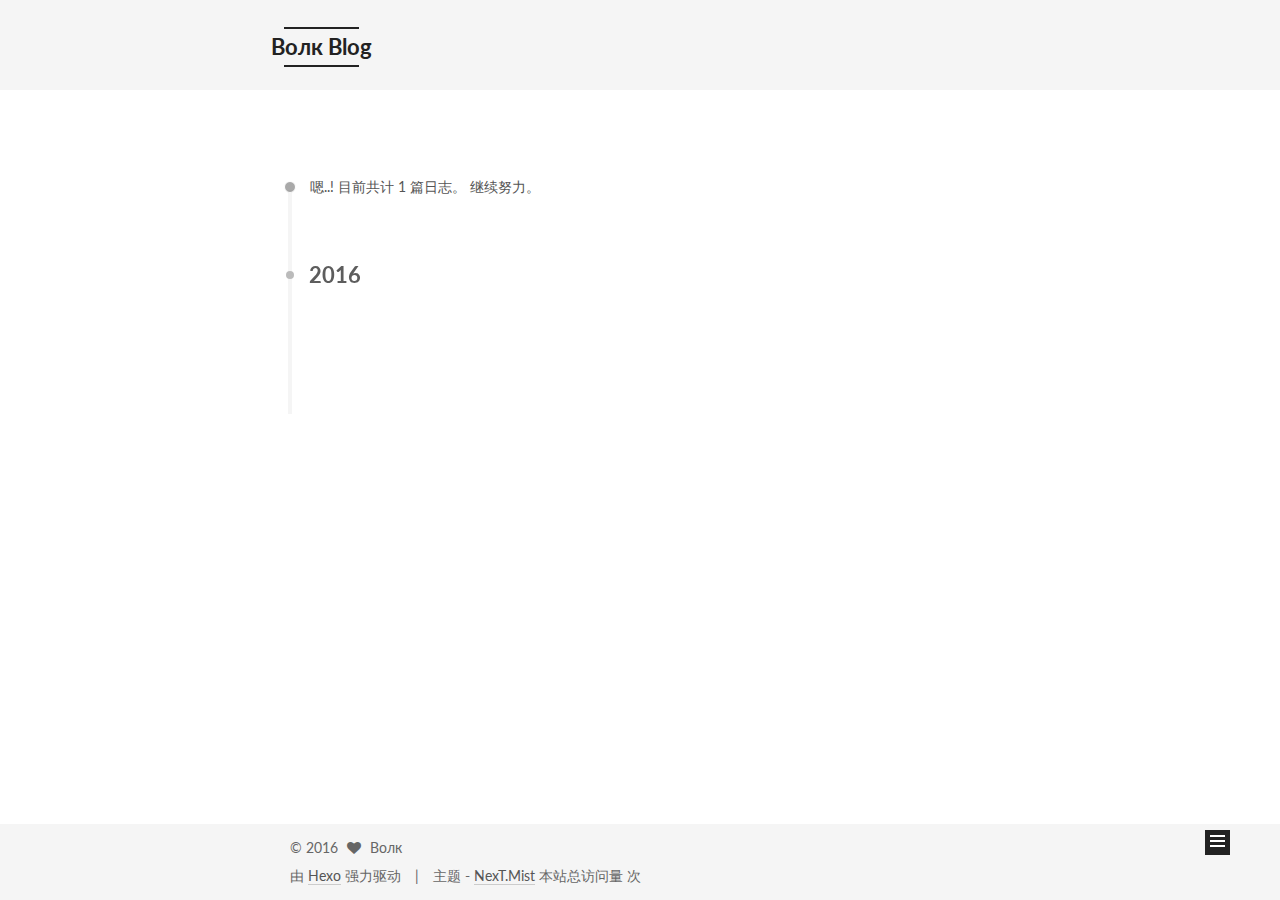
<file: archives/2016/index.html>
<!doctype html>



  


<html class="theme-next mist use-motion">
<head>
  <meta charset="UTF-8"/>
<meta http-equiv="X-UA-Compatible" content="IE=edge,chrome=1" />
<meta name="viewport" content="width=device-width, initial-scale=1, maximum-scale=1"/>



<meta http-equiv="Cache-Control" content="no-transform" />
<meta http-equiv="Cache-Control" content="no-siteapp" />












  <link href="/vendors/fancybox/source/jquery.fancybox.css?v=2.1.5" rel="stylesheet" type="text/css"/>




  
  
  
  

  
    
    
  

  

  

  

  

  
    
    
    <link href="//fonts.googleapis.com/css?family=Lato:300,300italic,400,400italic,700,700italic&subset=latin,latin-ext" rel="stylesheet" type="text/css">
  




<link href="/vendors/font-awesome/css/font-awesome.min.css?v=4.4.0" rel="stylesheet" type="text/css" />

<link href="/css/main.css?v=5.0.1" rel="stylesheet" type="text/css" />






  <link rel="alternate" href="/atom.xml" title="Bолк Blog" type="application/atom+xml" />




  <link rel="shortcut icon" type="image/x-icon" href="/img/favicon.ico?v=5.0.1" />






<meta name="description" content="You can either travel or read . but either your body or soul must be on the way">
<meta property="og:type" content="website">
<meta property="og:title" content="Bолк Blog">
<meta property="og:url" content="http://yoursite.com/archives/2016/index.html">
<meta property="og:site_name" content="Bолк Blog">
<meta property="og:description" content="You can either travel or read . but either your body or soul must be on the way">
<meta name="twitter:card" content="summary">
<meta name="twitter:title" content="Bолк Blog">
<meta name="twitter:description" content="You can either travel or read . but either your body or soul must be on the way">



<script type="text/javascript" id="hexo.configuration">
  var NexT = window.NexT || {};
  var CONFIG = {
    scheme: 'Mist',
    sidebar: {"position":"right","display":"always"},
    fancybox: true,
    motion: true,
    duoshuo: {
      userId: 0,
      author: '博主'
    }
  };
</script>

  <title> 归档 | Bолк Blog </title>
</head>

<body itemscope itemtype="http://schema.org/WebPage" lang="zh-Hans">

  



  <script type="text/javascript">
    var _hmt = _hmt || [];
    (function() {
      var hm = document.createElement("script");
      hm.src = "//hm.baidu.com/hm.js?71c3f24e55b62552e78e537b0bfb6666";
      var s = document.getElementsByTagName("script")[0];
      s.parentNode.insertBefore(hm, s);
    })();
  </script>








  
  
    
  

  <div class="container one-collumn sidebar-position-right  page-archive  ">
    <div class="headband"></div>

    <header id="header" class="header" itemscope itemtype="http://schema.org/WPHeader">
      <div class="header-inner"><div class="site-meta ">
  

  <div class="custom-logo-site-title">
    <a href="/"  class="brand" rel="start">
      <span class="logo-line-before"><i></i></span>
      <span class="site-title">Bолк Blog</span>
      <span class="logo-line-after"><i></i></span>
    </a>
  </div>
  <p class="site-subtitle"></p>
</div>

<div class="site-nav-toggle">
  <button>
    <span class="btn-bar"></span>
    <span class="btn-bar"></span>
    <span class="btn-bar"></span>
  </button>
</div>

<nav class="site-nav">
  

  
    <ul id="menu" class="menu">
      
        
        <li class="menu-item menu-item-home">
          <a href="/" rel="section">
            
              <i class="menu-item-icon fa fa-home fa-fw"></i> <br />
            
            首页
          </a>
        </li>
      
        
        <li class="menu-item menu-item-categories">
          <a href="/categories" rel="section">
            
              <i class="menu-item-icon fa fa-th fa-fw"></i> <br />
            
            分类
          </a>
        </li>
      
        
        <li class="menu-item menu-item-archives">
          <a href="/archives" rel="section">
            
              <i class="menu-item-icon fa fa-archive fa-fw"></i> <br />
            
            归档
          </a>
        </li>
      
        
        <li class="menu-item menu-item-tags">
          <a href="/tags" rel="section">
            
              <i class="menu-item-icon fa fa-tags fa-fw"></i> <br />
            
            标签
          </a>
        </li>
      

      
        <li class="menu-item menu-item-search">
          
            <a href="#" class="st-search-show-outputs">
          
            
              <i class="menu-item-icon fa fa-search fa-fw"></i> <br />
            
            搜索
          </a>
        </li>
      
    </ul>
  

  
    <div class="site-search">
      
  <form class="site-search-form">
  <input type="text" id="st-search-input" class="st-search-input st-default-search-input" />
</form>

<script type="text/javascript">
  (function(w,d,t,u,n,s,e){w['SwiftypeObject']=n;w[n]=w[n]||function(){
    (w[n].q=w[n].q||[]).push(arguments);};s=d.createElement(t);
    e=d.getElementsByTagName(t)[0];s.async=1;s.src=u;e.parentNode.insertBefore(s,e);
  })(window,document,'script','//s.swiftypecdn.com/install/v2/st.js','_st');

  _st('install', 'hhbxVJCnzR5v9d3LSqqC','2.0.0');
</script>



    </div>
  
</nav>

 </div>
    </header>

    <main id="main" class="main">
      <div class="main-inner">
        <div class="content-wrap">
          <div id="content" class="content">
            

  <section id="posts" class="posts-collapse">
    <span class="archive-move-on"></span>

    <span class="archive-page-counter">
      
      
      
        
      
      嗯..! 目前共计 1 篇日志。 继续努力。
    </span>

    

      
      
      

      
        
        <div class="collection-title">
          <h2 class="archive-year motion-element" id="archive-year-2016">2016</h2>
        </div>
      
      

      

  <article class="post post-type-normal" itemscope itemtype="http://schema.org/Article">
    <header class="post-header">

      <h1 class="post-title">
        
            <a class="post-title-link" href="/2016/04/09/hexo3-0-Github-Pages配置独立的个人博客/" itemprop="url">
              
                <span itemprop="name">hexo3.0+Github Pages配置独立的个人博客</span>
              
            </a>
        
      </h1>

      <div class="post-meta">
        <time class="post-time" itemprop="dateCreated"
              datetime="2016-04-09T14:58:19+08:00"
              content="2016-04-09" >
          04-09
        </time>
      </div>

    </header>
  </article>



    

  </section>

  



          </div>
          


          

        </div>
        
          
  
  <div class="sidebar-toggle">
    <div class="sidebar-toggle-line-wrap">
      <span class="sidebar-toggle-line sidebar-toggle-line-first"></span>
      <span class="sidebar-toggle-line sidebar-toggle-line-middle"></span>
      <span class="sidebar-toggle-line sidebar-toggle-line-last"></span>
    </div>
  </div>

  <aside id="sidebar" class="sidebar">
    <div class="sidebar-inner">

      

      

      <section class="site-overview sidebar-panel  sidebar-panel-active ">
        <div class="site-author motion-element" itemprop="author" itemscope itemtype="http://schema.org/Person">
          <img class="site-author-image" itemprop="image"
               src="/images/avatar.png"
               alt="Bолк" />
          <p class="site-author-name" itemprop="name">Bолк</p>
          <p class="site-description motion-element" itemprop="description">You can either travel or read . but either your body or soul must be on the way</p>
        </div>
        <nav class="site-state motion-element">
          <div class="site-state-item site-state-posts">
            <a href="/archives">
              <span class="site-state-item-count">1</span>
              <span class="site-state-item-name">日志</span>
            </a>
          </div>

          
            <div class="site-state-item site-state-categories">
              <a href="/categories">
                <span class="site-state-item-count">1</span>
                <span class="site-state-item-name">分类</span>
              </a>
            </div>
          

          
            <div class="site-state-item site-state-tags">
              <a href="/tags">
                <span class="site-state-item-count">2</span>
                <span class="site-state-item-name">标签</span>
              </a>
            </div>
          

        </nav>

        
          <div class="feed-link motion-element">
            <a href="/atom.xml" rel="alternate">
              <i class="fa fa-rss"></i>
              RSS
            </a>
          </div>
        

        <div class="links-of-author motion-element">
          
        </div>

        
        

        
        <div class="links-of-blogroll motion-element">
          
        </div>

      </section>

      

    </div>
  </aside>


        
      </div>
    </main>

    <footer id="footer" class="footer">
      <div class="footer-inner">
        <script async src="https://dn-lbstatics.qbox.me/busuanzi/2.3/busuanzi.pure.mini.js">
</script>

<div class="copyright" >
  
  &copy; 
  <span itemprop="copyrightYear">2016</span>
  <span class="with-love">
    <i class="fa fa-heart"></i>
  </span>
  <span class="author" itemprop="copyrightHolder">Bолк</span>
</div>

<div class="powered-by">
  由 <a class="theme-link" href="http://hexo.io" rel="external nofollow">Hexo</a> 强力驱动
</div>

<div class="theme-info">
  主题 -
  <a class="theme-link" href="https://github.com/iissnan/hexo-theme-next" rel="external nofollow">
    NexT.Mist
  </a>
</div>



<span id="busuanzi_container_site_pv">
    本站总访问量 <span id="busuanzi_value_site_pv"> </span> 次
</span>



      </div>
    </footer>

    <div class="back-to-top">
      <i class="fa fa-arrow-up"></i>
    </div>
  </div>

  

<script type="text/javascript">
  if (Object.prototype.toString.call(window.Promise) !== '[object Function]') {
    window.Promise = null;
  }
</script>









  



  
  <script type="text/javascript" src="/vendors/jquery/index.js?v=2.1.3"></script>

  
  <script type="text/javascript" src="/vendors/fastclick/lib/fastclick.min.js?v=1.0.6"></script>

  
  <script type="text/javascript" src="/vendors/jquery_lazyload/jquery.lazyload.js?v=1.9.7"></script>

  
  <script type="text/javascript" src="/vendors/velocity/velocity.min.js?v=1.2.1"></script>

  
  <script type="text/javascript" src="/vendors/velocity/velocity.ui.min.js?v=1.2.1"></script>

  
  <script type="text/javascript" src="/vendors/fancybox/source/jquery.fancybox.pack.js?v=2.1.5"></script>


  


  <script type="text/javascript" src="/js/src/utils.js?v=5.0.1"></script>

  <script type="text/javascript" src="/js/src/motion.js?v=5.0.1"></script>



  
  

  
  
    <script type="text/javascript" id="motion.page.archive">
      $('.archive-year').velocity('transition.slideLeftIn');
    </script>
  


  


  <script type="text/javascript" src="/js/src/bootstrap.js?v=5.0.1"></script>



  

  
    
  

  <script type="text/javascript">
    var duoshuoQuery = {short_name:"onebeast"};
    (function() {
      var ds = document.createElement('script');
      ds.type = 'text/javascript';ds.async = true;
      ds.id = 'duoshuo-script';
      ds.src = (document.location.protocol == 'https:' ? 'https:' : 'http:') + '//static.duoshuo.com/embed.js';
      ds.charset = 'UTF-8';
      (document.getElementsByTagName('head')[0]
      || document.getElementsByTagName('body')[0]).appendChild(ds);
    })();
  </script>

  
    
  





  
  
  

  

  

  

</body>
</html>
</file>
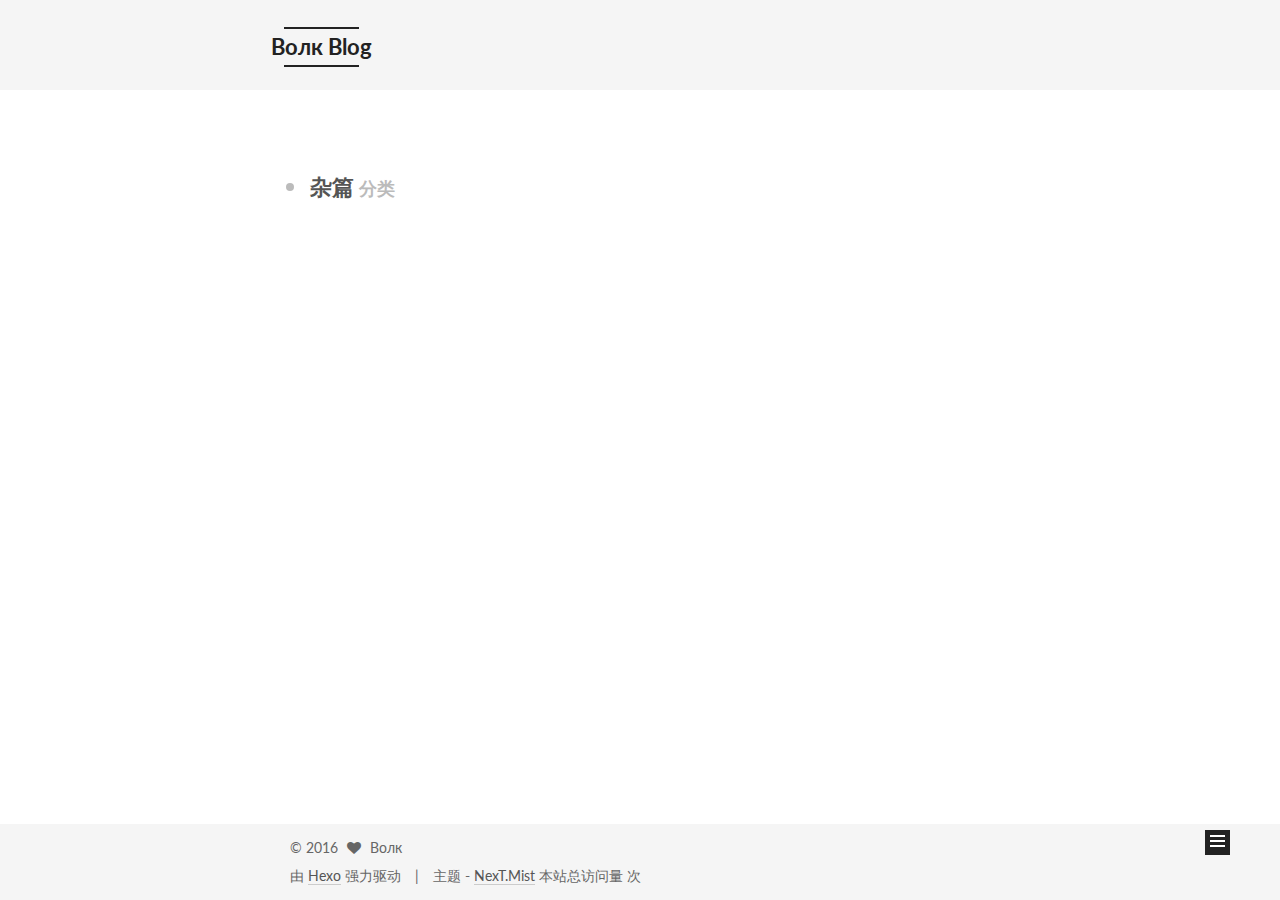
<file: categories/杂篇/index.html>
<!doctype html>



  


<html class="theme-next mist use-motion">
<head>
  <meta charset="UTF-8"/>
<meta http-equiv="X-UA-Compatible" content="IE=edge,chrome=1" />
<meta name="viewport" content="width=device-width, initial-scale=1, maximum-scale=1"/>



<meta http-equiv="Cache-Control" content="no-transform" />
<meta http-equiv="Cache-Control" content="no-siteapp" />












  <link href="/vendors/fancybox/source/jquery.fancybox.css?v=2.1.5" rel="stylesheet" type="text/css"/>




  
  
  
  

  
    
    
  

  

  

  

  

  
    
    
    <link href="//fonts.googleapis.com/css?family=Lato:300,300italic,400,400italic,700,700italic&subset=latin,latin-ext" rel="stylesheet" type="text/css">
  




<link href="/vendors/font-awesome/css/font-awesome.min.css?v=4.4.0" rel="stylesheet" type="text/css" />

<link href="/css/main.css?v=5.0.1" rel="stylesheet" type="text/css" />






  <link rel="alternate" href="/atom.xml" title="Bолк Blog" type="application/atom+xml" />




  <link rel="shortcut icon" type="image/x-icon" href="/img/favicon.ico?v=5.0.1" />






<meta name="description" content="You can either travel or read . but either your body or soul must be on the way">
<meta property="og:type" content="website">
<meta property="og:title" content="Bолк Blog">
<meta property="og:url" content="http://yoursite.com/categories/杂篇/index.html">
<meta property="og:site_name" content="Bолк Blog">
<meta property="og:description" content="You can either travel or read . but either your body or soul must be on the way">
<meta name="twitter:card" content="summary">
<meta name="twitter:title" content="Bолк Blog">
<meta name="twitter:description" content="You can either travel or read . but either your body or soul must be on the way">



<script type="text/javascript" id="hexo.configuration">
  var NexT = window.NexT || {};
  var CONFIG = {
    scheme: 'Mist',
    sidebar: {"position":"right","display":"always"},
    fancybox: true,
    motion: true,
    duoshuo: {
      userId: 0,
      author: '博主'
    }
  };
</script>

  <title> 分类: 杂篇 | Bолк Blog </title>
</head>

<body itemscope itemtype="http://schema.org/WebPage" lang="zh-Hans">

  



  <script type="text/javascript">
    var _hmt = _hmt || [];
    (function() {
      var hm = document.createElement("script");
      hm.src = "//hm.baidu.com/hm.js?71c3f24e55b62552e78e537b0bfb6666";
      var s = document.getElementsByTagName("script")[0];
      s.parentNode.insertBefore(hm, s);
    })();
  </script>








  
  
    
  

  <div class="container one-collumn sidebar-position-right  ">
    <div class="headband"></div>

    <header id="header" class="header" itemscope itemtype="http://schema.org/WPHeader">
      <div class="header-inner"><div class="site-meta ">
  

  <div class="custom-logo-site-title">
    <a href="/"  class="brand" rel="start">
      <span class="logo-line-before"><i></i></span>
      <span class="site-title">Bолк Blog</span>
      <span class="logo-line-after"><i></i></span>
    </a>
  </div>
  <p class="site-subtitle"></p>
</div>

<div class="site-nav-toggle">
  <button>
    <span class="btn-bar"></span>
    <span class="btn-bar"></span>
    <span class="btn-bar"></span>
  </button>
</div>

<nav class="site-nav">
  

  
    <ul id="menu" class="menu">
      
        
        <li class="menu-item menu-item-home">
          <a href="/" rel="section">
            
              <i class="menu-item-icon fa fa-home fa-fw"></i> <br />
            
            首页
          </a>
        </li>
      
        
        <li class="menu-item menu-item-categories">
          <a href="/categories" rel="section">
            
              <i class="menu-item-icon fa fa-th fa-fw"></i> <br />
            
            分类
          </a>
        </li>
      
        
        <li class="menu-item menu-item-archives">
          <a href="/archives" rel="section">
            
              <i class="menu-item-icon fa fa-archive fa-fw"></i> <br />
            
            归档
          </a>
        </li>
      
        
        <li class="menu-item menu-item-tags">
          <a href="/tags" rel="section">
            
              <i class="menu-item-icon fa fa-tags fa-fw"></i> <br />
            
            标签
          </a>
        </li>
      

      
        <li class="menu-item menu-item-search">
          
            <a href="#" class="st-search-show-outputs">
          
            
              <i class="menu-item-icon fa fa-search fa-fw"></i> <br />
            
            搜索
          </a>
        </li>
      
    </ul>
  

  
    <div class="site-search">
      
  <form class="site-search-form">
  <input type="text" id="st-search-input" class="st-search-input st-default-search-input" />
</form>

<script type="text/javascript">
  (function(w,d,t,u,n,s,e){w['SwiftypeObject']=n;w[n]=w[n]||function(){
    (w[n].q=w[n].q||[]).push(arguments);};s=d.createElement(t);
    e=d.getElementsByTagName(t)[0];s.async=1;s.src=u;e.parentNode.insertBefore(s,e);
  })(window,document,'script','//s.swiftypecdn.com/install/v2/st.js','_st');

  _st('install', 'hhbxVJCnzR5v9d3LSqqC','2.0.0');
</script>



    </div>
  
</nav>

 </div>
    </header>

    <main id="main" class="main">
      <div class="main-inner">
        <div class="content-wrap">
          <div id="content" class="content">
            

  <section id="posts" class="posts-collapse">
    <div class="collection-title">
      <h2 >
        杂篇
        <small>分类</small>
      </h2>
    </div>

    
      

  <article class="post post-type-normal" itemscope itemtype="http://schema.org/Article">
    <header class="post-header">

      <h1 class="post-title">
        
            <a class="post-title-link" href="/2016/04/09/hexo3-0-Github-Pages配置独立的个人博客/" itemprop="url">
              
                <span itemprop="name">hexo3.0+Github Pages配置独立的个人博客</span>
              
            </a>
        
      </h1>

      <div class="post-meta">
        <time class="post-time" itemprop="dateCreated"
              datetime="2016-04-09T14:58:19+08:00"
              content="2016-04-09" >
          04-09
        </time>
      </div>

    </header>
  </article>


    
  </section>

  



          </div>
          


          

        </div>
        
          
  
  <div class="sidebar-toggle">
    <div class="sidebar-toggle-line-wrap">
      <span class="sidebar-toggle-line sidebar-toggle-line-first"></span>
      <span class="sidebar-toggle-line sidebar-toggle-line-middle"></span>
      <span class="sidebar-toggle-line sidebar-toggle-line-last"></span>
    </div>
  </div>

  <aside id="sidebar" class="sidebar">
    <div class="sidebar-inner">

      

      

      <section class="site-overview sidebar-panel  sidebar-panel-active ">
        <div class="site-author motion-element" itemprop="author" itemscope itemtype="http://schema.org/Person">
          <img class="site-author-image" itemprop="image"
               src="/images/avatar.png"
               alt="Bолк" />
          <p class="site-author-name" itemprop="name">Bолк</p>
          <p class="site-description motion-element" itemprop="description">You can either travel or read . but either your body or soul must be on the way</p>
        </div>
        <nav class="site-state motion-element">
          <div class="site-state-item site-state-posts">
            <a href="/archives">
              <span class="site-state-item-count">1</span>
              <span class="site-state-item-name">日志</span>
            </a>
          </div>

          
            <div class="site-state-item site-state-categories">
              <a href="/categories">
                <span class="site-state-item-count">1</span>
                <span class="site-state-item-name">分类</span>
              </a>
            </div>
          

          
            <div class="site-state-item site-state-tags">
              <a href="/tags">
                <span class="site-state-item-count">2</span>
                <span class="site-state-item-name">标签</span>
              </a>
            </div>
          

        </nav>

        
          <div class="feed-link motion-element">
            <a href="/atom.xml" rel="alternate">
              <i class="fa fa-rss"></i>
              RSS
            </a>
          </div>
        

        <div class="links-of-author motion-element">
          
        </div>

        
        

        
        <div class="links-of-blogroll motion-element">
          
        </div>

      </section>

      

    </div>
  </aside>


        
      </div>
    </main>

    <footer id="footer" class="footer">
      <div class="footer-inner">
        <script async src="https://dn-lbstatics.qbox.me/busuanzi/2.3/busuanzi.pure.mini.js">
</script>

<div class="copyright" >
  
  &copy; 
  <span itemprop="copyrightYear">2016</span>
  <span class="with-love">
    <i class="fa fa-heart"></i>
  </span>
  <span class="author" itemprop="copyrightHolder">Bолк</span>
</div>

<div class="powered-by">
  由 <a class="theme-link" href="http://hexo.io" rel="external nofollow">Hexo</a> 强力驱动
</div>

<div class="theme-info">
  主题 -
  <a class="theme-link" href="https://github.com/iissnan/hexo-theme-next" rel="external nofollow">
    NexT.Mist
  </a>
</div>



<span id="busuanzi_container_site_pv">
    本站总访问量 <span id="busuanzi_value_site_pv"> </span> 次
</span>



      </div>
    </footer>

    <div class="back-to-top">
      <i class="fa fa-arrow-up"></i>
    </div>
  </div>

  

<script type="text/javascript">
  if (Object.prototype.toString.call(window.Promise) !== '[object Function]') {
    window.Promise = null;
  }
</script>









  



  
  <script type="text/javascript" src="/vendors/jquery/index.js?v=2.1.3"></script>

  
  <script type="text/javascript" src="/vendors/fastclick/lib/fastclick.min.js?v=1.0.6"></script>

  
  <script type="text/javascript" src="/vendors/jquery_lazyload/jquery.lazyload.js?v=1.9.7"></script>

  
  <script type="text/javascript" src="/vendors/velocity/velocity.min.js?v=1.2.1"></script>

  
  <script type="text/javascript" src="/vendors/velocity/velocity.ui.min.js?v=1.2.1"></script>

  
  <script type="text/javascript" src="/vendors/fancybox/source/jquery.fancybox.pack.js?v=2.1.5"></script>


  


  <script type="text/javascript" src="/js/src/utils.js?v=5.0.1"></script>

  <script type="text/javascript" src="/js/src/motion.js?v=5.0.1"></script>



  
  

  

  


  <script type="text/javascript" src="/js/src/bootstrap.js?v=5.0.1"></script>



  

  
    
  

  <script type="text/javascript">
    var duoshuoQuery = {short_name:"onebeast"};
    (function() {
      var ds = document.createElement('script');
      ds.type = 'text/javascript';ds.async = true;
      ds.id = 'duoshuo-script';
      ds.src = (document.location.protocol == 'https:' ? 'https:' : 'http:') + '//static.duoshuo.com/embed.js';
      ds.charset = 'UTF-8';
      (document.getElementsByTagName('head')[0]
      || document.getElementsByTagName('body')[0]).appendChild(ds);
    })();
  </script>

  
    
  





  
  
  

  

  

  

</body>
</html>
</file>
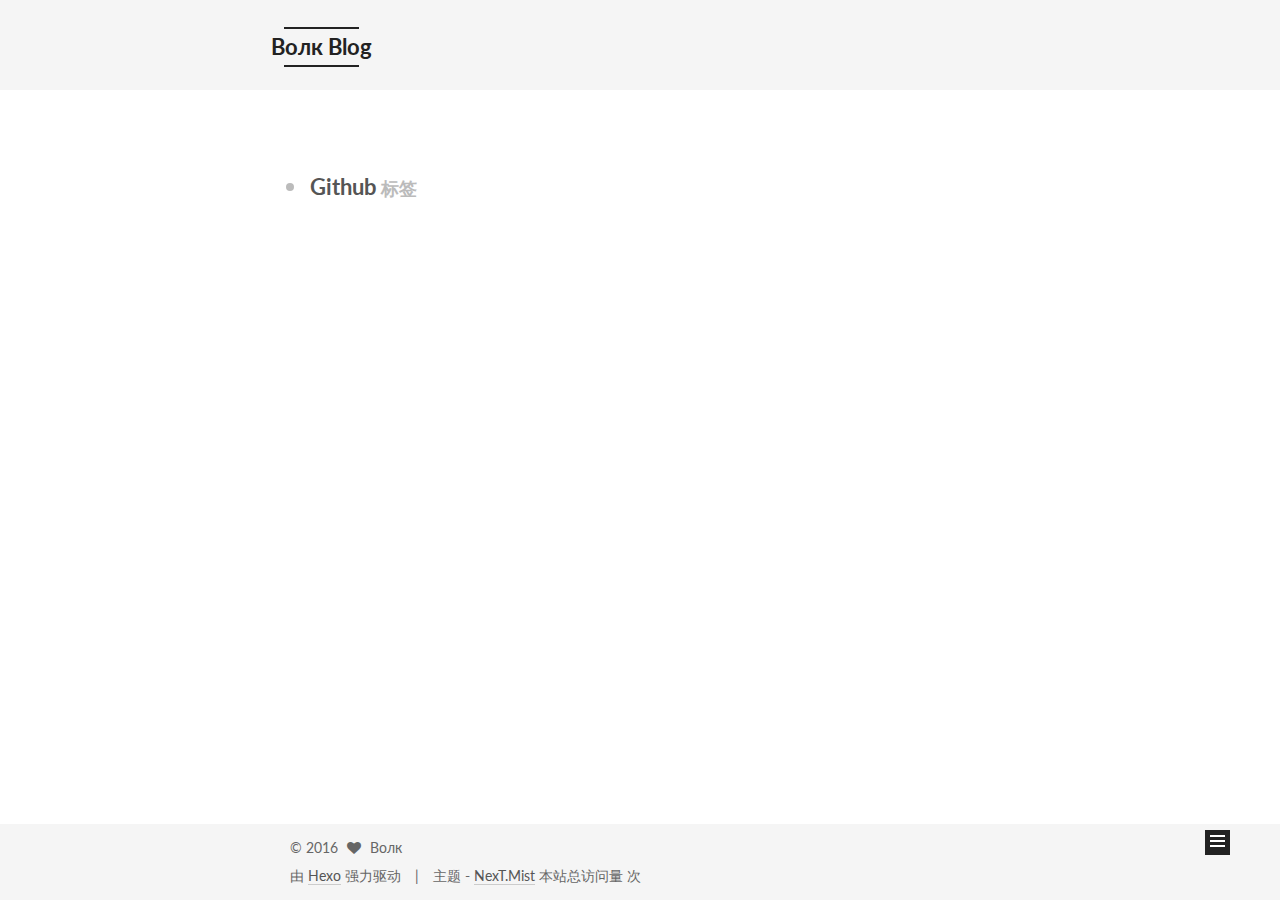
<file: tags/Github/index.html>
<!doctype html>



  


<html class="theme-next mist use-motion">
<head>
  <meta charset="UTF-8"/>
<meta http-equiv="X-UA-Compatible" content="IE=edge,chrome=1" />
<meta name="viewport" content="width=device-width, initial-scale=1, maximum-scale=1"/>



<meta http-equiv="Cache-Control" content="no-transform" />
<meta http-equiv="Cache-Control" content="no-siteapp" />












  <link href="/vendors/fancybox/source/jquery.fancybox.css?v=2.1.5" rel="stylesheet" type="text/css"/>




  
  
  
  

  
    
    
  

  

  

  

  

  
    
    
    <link href="//fonts.googleapis.com/css?family=Lato:300,300italic,400,400italic,700,700italic&subset=latin,latin-ext" rel="stylesheet" type="text/css">
  




<link href="/vendors/font-awesome/css/font-awesome.min.css?v=4.4.0" rel="stylesheet" type="text/css" />

<link href="/css/main.css?v=5.0.1" rel="stylesheet" type="text/css" />






  <link rel="alternate" href="/atom.xml" title="Bолк Blog" type="application/atom+xml" />




  <link rel="shortcut icon" type="image/x-icon" href="/img/favicon.ico?v=5.0.1" />






<meta name="description" content="You can either travel or read . but either your body or soul must be on the way">
<meta property="og:type" content="website">
<meta property="og:title" content="Bолк Blog">
<meta property="og:url" content="http://yoursite.com/tags/Github/index.html">
<meta property="og:site_name" content="Bолк Blog">
<meta property="og:description" content="You can either travel or read . but either your body or soul must be on the way">
<meta name="twitter:card" content="summary">
<meta name="twitter:title" content="Bолк Blog">
<meta name="twitter:description" content="You can either travel or read . but either your body or soul must be on the way">



<script type="text/javascript" id="hexo.configuration">
  var NexT = window.NexT || {};
  var CONFIG = {
    scheme: 'Mist',
    sidebar: {"position":"right","display":"always"},
    fancybox: true,
    motion: true,
    duoshuo: {
      userId: 0,
      author: '博主'
    }
  };
</script>

  <title> 标签: Github | Bолк Blog </title>
</head>

<body itemscope itemtype="http://schema.org/WebPage" lang="zh-Hans">

  



  <script type="text/javascript">
    var _hmt = _hmt || [];
    (function() {
      var hm = document.createElement("script");
      hm.src = "//hm.baidu.com/hm.js?71c3f24e55b62552e78e537b0bfb6666";
      var s = document.getElementsByTagName("script")[0];
      s.parentNode.insertBefore(hm, s);
    })();
  </script>








  
  
    
  

  <div class="container one-collumn sidebar-position-right  ">
    <div class="headband"></div>

    <header id="header" class="header" itemscope itemtype="http://schema.org/WPHeader">
      <div class="header-inner"><div class="site-meta ">
  

  <div class="custom-logo-site-title">
    <a href="/"  class="brand" rel="start">
      <span class="logo-line-before"><i></i></span>
      <span class="site-title">Bолк Blog</span>
      <span class="logo-line-after"><i></i></span>
    </a>
  </div>
  <p class="site-subtitle"></p>
</div>

<div class="site-nav-toggle">
  <button>
    <span class="btn-bar"></span>
    <span class="btn-bar"></span>
    <span class="btn-bar"></span>
  </button>
</div>

<nav class="site-nav">
  

  
    <ul id="menu" class="menu">
      
        
        <li class="menu-item menu-item-home">
          <a href="/" rel="section">
            
              <i class="menu-item-icon fa fa-home fa-fw"></i> <br />
            
            首页
          </a>
        </li>
      
        
        <li class="menu-item menu-item-categories">
          <a href="/categories" rel="section">
            
              <i class="menu-item-icon fa fa-th fa-fw"></i> <br />
            
            分类
          </a>
        </li>
      
        
        <li class="menu-item menu-item-archives">
          <a href="/archives" rel="section">
            
              <i class="menu-item-icon fa fa-archive fa-fw"></i> <br />
            
            归档
          </a>
        </li>
      
        
        <li class="menu-item menu-item-tags">
          <a href="/tags" rel="section">
            
              <i class="menu-item-icon fa fa-tags fa-fw"></i> <br />
            
            标签
          </a>
        </li>
      

      
        <li class="menu-item menu-item-search">
          
            <a href="#" class="st-search-show-outputs">
          
            
              <i class="menu-item-icon fa fa-search fa-fw"></i> <br />
            
            搜索
          </a>
        </li>
      
    </ul>
  

  
    <div class="site-search">
      
  <form class="site-search-form">
  <input type="text" id="st-search-input" class="st-search-input st-default-search-input" />
</form>

<script type="text/javascript">
  (function(w,d,t,u,n,s,e){w['SwiftypeObject']=n;w[n]=w[n]||function(){
    (w[n].q=w[n].q||[]).push(arguments);};s=d.createElement(t);
    e=d.getElementsByTagName(t)[0];s.async=1;s.src=u;e.parentNode.insertBefore(s,e);
  })(window,document,'script','//s.swiftypecdn.com/install/v2/st.js','_st');

  _st('install', 'hhbxVJCnzR5v9d3LSqqC','2.0.0');
</script>



    </div>
  
</nav>

 </div>
    </header>

    <main id="main" class="main">
      <div class="main-inner">
        <div class="content-wrap">
          <div id="content" class="content">
            

  <div id="posts" class="posts-collapse">
    <div class="collection-title">
      <h2 >
        Github
        <small>标签</small>
      </h2>
    </div>

    
      

  <article class="post post-type-normal" itemscope itemtype="http://schema.org/Article">
    <header class="post-header">

      <h1 class="post-title">
        
            <a class="post-title-link" href="/2016/04/09/hexo3-0-Github-Pages配置独立的个人博客/" itemprop="url">
              
                <span itemprop="name">hexo3.0+Github Pages配置独立的个人博客</span>
              
            </a>
        
      </h1>

      <div class="post-meta">
        <time class="post-time" itemprop="dateCreated"
              datetime="2016-04-09T14:58:19+08:00"
              content="2016-04-09" >
          04-09
        </time>
      </div>

    </header>
  </article>


    
  </div>

  


          </div>
          


          

        </div>
        
          
  
  <div class="sidebar-toggle">
    <div class="sidebar-toggle-line-wrap">
      <span class="sidebar-toggle-line sidebar-toggle-line-first"></span>
      <span class="sidebar-toggle-line sidebar-toggle-line-middle"></span>
      <span class="sidebar-toggle-line sidebar-toggle-line-last"></span>
    </div>
  </div>

  <aside id="sidebar" class="sidebar">
    <div class="sidebar-inner">

      

      

      <section class="site-overview sidebar-panel  sidebar-panel-active ">
        <div class="site-author motion-element" itemprop="author" itemscope itemtype="http://schema.org/Person">
          <img class="site-author-image" itemprop="image"
               src="/images/avatar.png"
               alt="Bолк" />
          <p class="site-author-name" itemprop="name">Bолк</p>
          <p class="site-description motion-element" itemprop="description">You can either travel or read . but either your body or soul must be on the way</p>
        </div>
        <nav class="site-state motion-element">
          <div class="site-state-item site-state-posts">
            <a href="/archives">
              <span class="site-state-item-count">1</span>
              <span class="site-state-item-name">日志</span>
            </a>
          </div>

          
            <div class="site-state-item site-state-categories">
              <a href="/categories">
                <span class="site-state-item-count">1</span>
                <span class="site-state-item-name">分类</span>
              </a>
            </div>
          

          
            <div class="site-state-item site-state-tags">
              <a href="/tags">
                <span class="site-state-item-count">2</span>
                <span class="site-state-item-name">标签</span>
              </a>
            </div>
          

        </nav>

        
          <div class="feed-link motion-element">
            <a href="/atom.xml" rel="alternate">
              <i class="fa fa-rss"></i>
              RSS
            </a>
          </div>
        

        <div class="links-of-author motion-element">
          
        </div>

        
        

        
        <div class="links-of-blogroll motion-element">
          
        </div>

      </section>

      

    </div>
  </aside>


        
      </div>
    </main>

    <footer id="footer" class="footer">
      <div class="footer-inner">
        <script async src="https://dn-lbstatics.qbox.me/busuanzi/2.3/busuanzi.pure.mini.js">
</script>

<div class="copyright" >
  
  &copy; 
  <span itemprop="copyrightYear">2016</span>
  <span class="with-love">
    <i class="fa fa-heart"></i>
  </span>
  <span class="author" itemprop="copyrightHolder">Bолк</span>
</div>

<div class="powered-by">
  由 <a class="theme-link" href="http://hexo.io" rel="external nofollow">Hexo</a> 强力驱动
</div>

<div class="theme-info">
  主题 -
  <a class="theme-link" href="https://github.com/iissnan/hexo-theme-next" rel="external nofollow">
    NexT.Mist
  </a>
</div>



<span id="busuanzi_container_site_pv">
    本站总访问量 <span id="busuanzi_value_site_pv"> </span> 次
</span>



      </div>
    </footer>

    <div class="back-to-top">
      <i class="fa fa-arrow-up"></i>
    </div>
  </div>

  

<script type="text/javascript">
  if (Object.prototype.toString.call(window.Promise) !== '[object Function]') {
    window.Promise = null;
  }
</script>









  



  
  <script type="text/javascript" src="/vendors/jquery/index.js?v=2.1.3"></script>

  
  <script type="text/javascript" src="/vendors/fastclick/lib/fastclick.min.js?v=1.0.6"></script>

  
  <script type="text/javascript" src="/vendors/jquery_lazyload/jquery.lazyload.js?v=1.9.7"></script>

  
  <script type="text/javascript" src="/vendors/velocity/velocity.min.js?v=1.2.1"></script>

  
  <script type="text/javascript" src="/vendors/velocity/velocity.ui.min.js?v=1.2.1"></script>

  
  <script type="text/javascript" src="/vendors/fancybox/source/jquery.fancybox.pack.js?v=2.1.5"></script>


  


  <script type="text/javascript" src="/js/src/utils.js?v=5.0.1"></script>

  <script type="text/javascript" src="/js/src/motion.js?v=5.0.1"></script>



  
  

  

  


  <script type="text/javascript" src="/js/src/bootstrap.js?v=5.0.1"></script>



  

  
    
  

  <script type="text/javascript">
    var duoshuoQuery = {short_name:"onebeast"};
    (function() {
      var ds = document.createElement('script');
      ds.type = 'text/javascript';ds.async = true;
      ds.id = 'duoshuo-script';
      ds.src = (document.location.protocol == 'https:' ? 'https:' : 'http:') + '//static.duoshuo.com/embed.js';
      ds.charset = 'UTF-8';
      (document.getElementsByTagName('head')[0]
      || document.getElementsByTagName('body')[0]).appendChild(ds);
    })();
  </script>

  
    
  





  
  
  

  

  

  

</body>
</html>
</file>
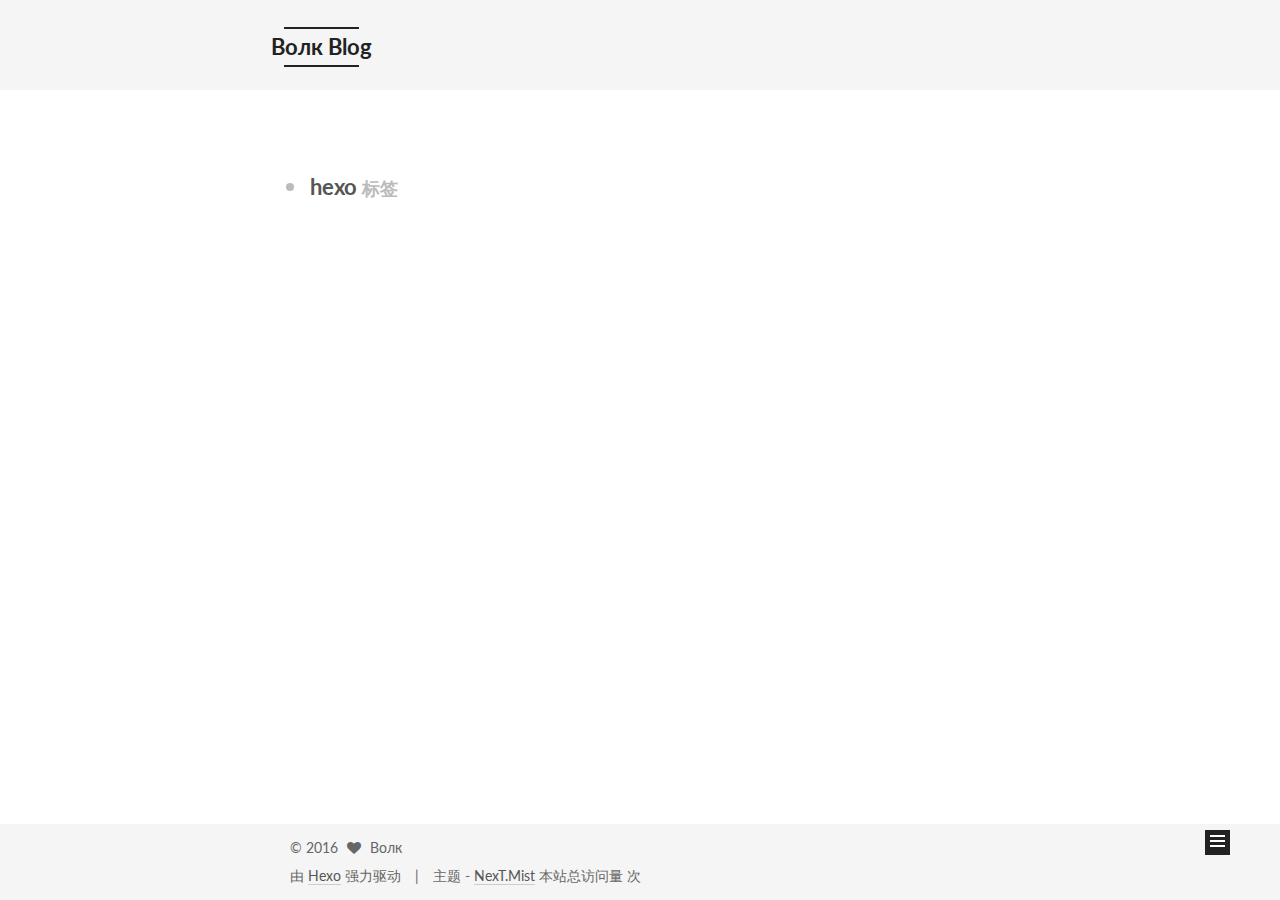
<file: tags/hexo/index.html>
<!doctype html>



  


<html class="theme-next mist use-motion">
<head>
  <meta charset="UTF-8"/>
<meta http-equiv="X-UA-Compatible" content="IE=edge,chrome=1" />
<meta name="viewport" content="width=device-width, initial-scale=1, maximum-scale=1"/>



<meta http-equiv="Cache-Control" content="no-transform" />
<meta http-equiv="Cache-Control" content="no-siteapp" />












  <link href="/vendors/fancybox/source/jquery.fancybox.css?v=2.1.5" rel="stylesheet" type="text/css"/>




  
  
  
  

  
    
    
  

  

  

  

  

  
    
    
    <link href="//fonts.googleapis.com/css?family=Lato:300,300italic,400,400italic,700,700italic&subset=latin,latin-ext" rel="stylesheet" type="text/css">
  




<link href="/vendors/font-awesome/css/font-awesome.min.css?v=4.4.0" rel="stylesheet" type="text/css" />

<link href="/css/main.css?v=5.0.1" rel="stylesheet" type="text/css" />






  <link rel="alternate" href="/atom.xml" title="Bолк Blog" type="application/atom+xml" />




  <link rel="shortcut icon" type="image/x-icon" href="/img/favicon.ico?v=5.0.1" />






<meta name="description" content="You can either travel or read . but either your body or soul must be on the way">
<meta property="og:type" content="website">
<meta property="og:title" content="Bолк Blog">
<meta property="og:url" content="http://yoursite.com/tags/hexo/index.html">
<meta property="og:site_name" content="Bолк Blog">
<meta property="og:description" content="You can either travel or read . but either your body or soul must be on the way">
<meta name="twitter:card" content="summary">
<meta name="twitter:title" content="Bолк Blog">
<meta name="twitter:description" content="You can either travel or read . but either your body or soul must be on the way">



<script type="text/javascript" id="hexo.configuration">
  var NexT = window.NexT || {};
  var CONFIG = {
    scheme: 'Mist',
    sidebar: {"position":"right","display":"always"},
    fancybox: true,
    motion: true,
    duoshuo: {
      userId: 0,
      author: '博主'
    }
  };
</script>

  <title> 标签: hexo | Bолк Blog </title>
</head>

<body itemscope itemtype="http://schema.org/WebPage" lang="zh-Hans">

  



  <script type="text/javascript">
    var _hmt = _hmt || [];
    (function() {
      var hm = document.createElement("script");
      hm.src = "//hm.baidu.com/hm.js?71c3f24e55b62552e78e537b0bfb6666";
      var s = document.getElementsByTagName("script")[0];
      s.parentNode.insertBefore(hm, s);
    })();
  </script>








  
  
    
  

  <div class="container one-collumn sidebar-position-right  ">
    <div class="headband"></div>

    <header id="header" class="header" itemscope itemtype="http://schema.org/WPHeader">
      <div class="header-inner"><div class="site-meta ">
  

  <div class="custom-logo-site-title">
    <a href="/"  class="brand" rel="start">
      <span class="logo-line-before"><i></i></span>
      <span class="site-title">Bолк Blog</span>
      <span class="logo-line-after"><i></i></span>
    </a>
  </div>
  <p class="site-subtitle"></p>
</div>

<div class="site-nav-toggle">
  <button>
    <span class="btn-bar"></span>
    <span class="btn-bar"></span>
    <span class="btn-bar"></span>
  </button>
</div>

<nav class="site-nav">
  

  
    <ul id="menu" class="menu">
      
        
        <li class="menu-item menu-item-home">
          <a href="/" rel="section">
            
              <i class="menu-item-icon fa fa-home fa-fw"></i> <br />
            
            首页
          </a>
        </li>
      
        
        <li class="menu-item menu-item-categories">
          <a href="/categories" rel="section">
            
              <i class="menu-item-icon fa fa-th fa-fw"></i> <br />
            
            分类
          </a>
        </li>
      
        
        <li class="menu-item menu-item-archives">
          <a href="/archives" rel="section">
            
              <i class="menu-item-icon fa fa-archive fa-fw"></i> <br />
            
            归档
          </a>
        </li>
      
        
        <li class="menu-item menu-item-tags">
          <a href="/tags" rel="section">
            
              <i class="menu-item-icon fa fa-tags fa-fw"></i> <br />
            
            标签
          </a>
        </li>
      

      
        <li class="menu-item menu-item-search">
          
            <a href="#" class="st-search-show-outputs">
          
            
              <i class="menu-item-icon fa fa-search fa-fw"></i> <br />
            
            搜索
          </a>
        </li>
      
    </ul>
  

  
    <div class="site-search">
      
  <form class="site-search-form">
  <input type="text" id="st-search-input" class="st-search-input st-default-search-input" />
</form>

<script type="text/javascript">
  (function(w,d,t,u,n,s,e){w['SwiftypeObject']=n;w[n]=w[n]||function(){
    (w[n].q=w[n].q||[]).push(arguments);};s=d.createElement(t);
    e=d.getElementsByTagName(t)[0];s.async=1;s.src=u;e.parentNode.insertBefore(s,e);
  })(window,document,'script','//s.swiftypecdn.com/install/v2/st.js','_st');

  _st('install', 'hhbxVJCnzR5v9d3LSqqC','2.0.0');
</script>



    </div>
  
</nav>

 </div>
    </header>

    <main id="main" class="main">
      <div class="main-inner">
        <div class="content-wrap">
          <div id="content" class="content">
            

  <div id="posts" class="posts-collapse">
    <div class="collection-title">
      <h2 >
        hexo
        <small>标签</small>
      </h2>
    </div>

    
      

  <article class="post post-type-normal" itemscope itemtype="http://schema.org/Article">
    <header class="post-header">

      <h1 class="post-title">
        
            <a class="post-title-link" href="/2016/04/09/hexo3-0-Github-Pages配置独立的个人博客/" itemprop="url">
              
                <span itemprop="name">hexo3.0+Github Pages配置独立的个人博客</span>
              
            </a>
        
      </h1>

      <div class="post-meta">
        <time class="post-time" itemprop="dateCreated"
              datetime="2016-04-09T14:58:19+08:00"
              content="2016-04-09" >
          04-09
        </time>
      </div>

    </header>
  </article>


    
  </div>

  


          </div>
          


          

        </div>
        
          
  
  <div class="sidebar-toggle">
    <div class="sidebar-toggle-line-wrap">
      <span class="sidebar-toggle-line sidebar-toggle-line-first"></span>
      <span class="sidebar-toggle-line sidebar-toggle-line-middle"></span>
      <span class="sidebar-toggle-line sidebar-toggle-line-last"></span>
    </div>
  </div>

  <aside id="sidebar" class="sidebar">
    <div class="sidebar-inner">

      

      

      <section class="site-overview sidebar-panel  sidebar-panel-active ">
        <div class="site-author motion-element" itemprop="author" itemscope itemtype="http://schema.org/Person">
          <img class="site-author-image" itemprop="image"
               src="/images/avatar.png"
               alt="Bолк" />
          <p class="site-author-name" itemprop="name">Bолк</p>
          <p class="site-description motion-element" itemprop="description">You can either travel or read . but either your body or soul must be on the way</p>
        </div>
        <nav class="site-state motion-element">
          <div class="site-state-item site-state-posts">
            <a href="/archives">
              <span class="site-state-item-count">1</span>
              <span class="site-state-item-name">日志</span>
            </a>
          </div>

          
            <div class="site-state-item site-state-categories">
              <a href="/categories">
                <span class="site-state-item-count">1</span>
                <span class="site-state-item-name">分类</span>
              </a>
            </div>
          

          
            <div class="site-state-item site-state-tags">
              <a href="/tags">
                <span class="site-state-item-count">2</span>
                <span class="site-state-item-name">标签</span>
              </a>
            </div>
          

        </nav>

        
          <div class="feed-link motion-element">
            <a href="/atom.xml" rel="alternate">
              <i class="fa fa-rss"></i>
              RSS
            </a>
          </div>
        

        <div class="links-of-author motion-element">
          
        </div>

        
        

        
        <div class="links-of-blogroll motion-element">
          
        </div>

      </section>

      

    </div>
  </aside>


        
      </div>
    </main>

    <footer id="footer" class="footer">
      <div class="footer-inner">
        <script async src="https://dn-lbstatics.qbox.me/busuanzi/2.3/busuanzi.pure.mini.js">
</script>

<div class="copyright" >
  
  &copy; 
  <span itemprop="copyrightYear">2016</span>
  <span class="with-love">
    <i class="fa fa-heart"></i>
  </span>
  <span class="author" itemprop="copyrightHolder">Bолк</span>
</div>

<div class="powered-by">
  由 <a class="theme-link" href="http://hexo.io" rel="external nofollow">Hexo</a> 强力驱动
</div>

<div class="theme-info">
  主题 -
  <a class="theme-link" href="https://github.com/iissnan/hexo-theme-next" rel="external nofollow">
    NexT.Mist
  </a>
</div>



<span id="busuanzi_container_site_pv">
    本站总访问量 <span id="busuanzi_value_site_pv"> </span> 次
</span>



      </div>
    </footer>

    <div class="back-to-top">
      <i class="fa fa-arrow-up"></i>
    </div>
  </div>

  

<script type="text/javascript">
  if (Object.prototype.toString.call(window.Promise) !== '[object Function]') {
    window.Promise = null;
  }
</script>









  



  
  <script type="text/javascript" src="/vendors/jquery/index.js?v=2.1.3"></script>

  
  <script type="text/javascript" src="/vendors/fastclick/lib/fastclick.min.js?v=1.0.6"></script>

  
  <script type="text/javascript" src="/vendors/jquery_lazyload/jquery.lazyload.js?v=1.9.7"></script>

  
  <script type="text/javascript" src="/vendors/velocity/velocity.min.js?v=1.2.1"></script>

  
  <script type="text/javascript" src="/vendors/velocity/velocity.ui.min.js?v=1.2.1"></script>

  
  <script type="text/javascript" src="/vendors/fancybox/source/jquery.fancybox.pack.js?v=2.1.5"></script>


  


  <script type="text/javascript" src="/js/src/utils.js?v=5.0.1"></script>

  <script type="text/javascript" src="/js/src/motion.js?v=5.0.1"></script>



  
  

  

  


  <script type="text/javascript" src="/js/src/bootstrap.js?v=5.0.1"></script>



  

  
    
  

  <script type="text/javascript">
    var duoshuoQuery = {short_name:"onebeast"};
    (function() {
      var ds = document.createElement('script');
      ds.type = 'text/javascript';ds.async = true;
      ds.id = 'duoshuo-script';
      ds.src = (document.location.protocol == 'https:' ? 'https:' : 'http:') + '//static.duoshuo.com/embed.js';
      ds.charset = 'UTF-8';
      (document.getElementsByTagName('head')[0]
      || document.getElementsByTagName('body')[0]).appendChild(ds);
    })();
  </script>

  
    
  





  
  
  

  

  

  

</body>
</html>
</file>
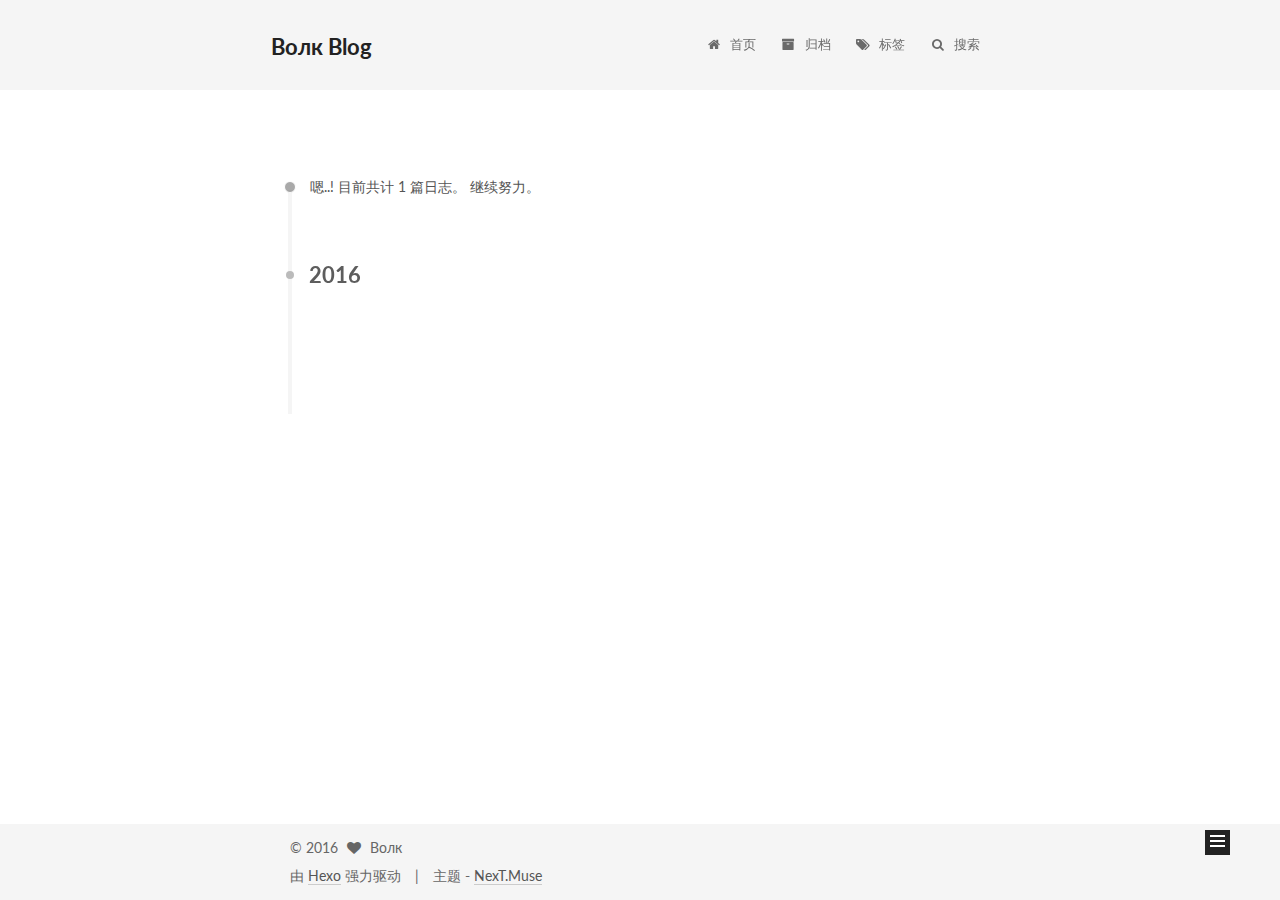
<file: archives/2016/04/index.html>
<!doctype html>



  


<html class="theme-next muse use-motion">
<head>
  <meta charset="UTF-8"/>
<meta http-equiv="X-UA-Compatible" content="IE=edge,chrome=1" />
<meta name="viewport" content="width=device-width, initial-scale=1, maximum-scale=1"/>



<meta http-equiv="Cache-Control" content="no-transform" />
<meta http-equiv="Cache-Control" content="no-siteapp" />












  <link href="/vendors/fancybox/source/jquery.fancybox.css?v=2.1.5" rel="stylesheet" type="text/css"/>




  
  
  
  

  
    
    
  

  

  

  

  

  
    
    
    <link href="//fonts.googleapis.com/css?family=Lato:300,300italic,400,400italic,700,700italic&subset=latin,latin-ext" rel="stylesheet" type="text/css">
  




<link href="/vendors/font-awesome/css/font-awesome.min.css?v=4.4.0" rel="stylesheet" type="text/css" />

<link href="/css/main.css?v=5.0.1" rel="stylesheet" type="text/css" />


  <meta name="keywords" content="Hexo, NexT" />








  <link rel="shortcut icon" type="image/x-icon" href="/favicon.ico?v=5.0.1" />






<meta name="description" content="You can either travel or read . but either your body or soul must be on the way">
<meta property="og:type" content="website">
<meta property="og:title" content="Bолк Blog">
<meta property="og:url" content="http://yoursite.com/archives/2016/04/index.html">
<meta property="og:site_name" content="Bолк Blog">
<meta property="og:description" content="You can either travel or read . but either your body or soul must be on the way">
<meta name="twitter:card" content="summary">
<meta name="twitter:title" content="Bолк Blog">
<meta name="twitter:description" content="You can either travel or read . but either your body or soul must be on the way">



<script type="text/javascript" id="hexo.configuration">
  var NexT = window.NexT || {};
  var CONFIG = {
    scheme: 'Muse',
    sidebar: {"position":"left","display":"post"},
    fancybox: true,
    motion: true,
    duoshuo: {
      userId: 0,
      author: '博主'
    }
  };
</script>

  <title> 归档 | Bолк Blog </title>
</head>

<body itemscope itemtype="http://schema.org/WebPage" lang="zh-Hans">

  



  <script type="text/javascript">
    var _hmt = _hmt || [];
    (function() {
      var hm = document.createElement("script");
      hm.src = "//hm.baidu.com/hm.js?71c3f24e55b62552e78e537b0bfb6666";
      var s = document.getElementsByTagName("script")[0];
      s.parentNode.insertBefore(hm, s);
    })();
  </script>








  
  
    
  

  <div class="container one-collumn sidebar-position-left  page-archive  ">
    <div class="headband"></div>

    <header id="header" class="header" itemscope itemtype="http://schema.org/WPHeader">
      <div class="header-inner"><div class="site-meta ">
  

  <div class="custom-logo-site-title">
    <a href="/"  class="brand" rel="start">
      <span class="logo-line-before"><i></i></span>
      <span class="site-title">Bолк Blog</span>
      <span class="logo-line-after"><i></i></span>
    </a>
  </div>
  <p class="site-subtitle"></p>
</div>

<div class="site-nav-toggle">
  <button>
    <span class="btn-bar"></span>
    <span class="btn-bar"></span>
    <span class="btn-bar"></span>
  </button>
</div>

<nav class="site-nav">
  

  
    <ul id="menu" class="menu">
      
        
        <li class="menu-item menu-item-home">
          <a href="/" rel="section">
            
              <i class="menu-item-icon fa fa-home fa-fw"></i> <br />
            
            首页
          </a>
        </li>
      
        
        <li class="menu-item menu-item-archives">
          <a href="/archives" rel="section">
            
              <i class="menu-item-icon fa fa-archive fa-fw"></i> <br />
            
            归档
          </a>
        </li>
      
        
        <li class="menu-item menu-item-tags">
          <a href="/tags" rel="section">
            
              <i class="menu-item-icon fa fa-tags fa-fw"></i> <br />
            
            标签
          </a>
        </li>
      

      
        <li class="menu-item menu-item-search">
          
            <a href="#" class="st-search-show-outputs">
          
            
              <i class="menu-item-icon fa fa-search fa-fw"></i> <br />
            
            搜索
          </a>
        </li>
      
    </ul>
  

  
    <div class="site-search">
      
  <form class="site-search-form">
  <input type="text" id="st-search-input" class="st-search-input st-default-search-input" />
</form>

<script type="text/javascript">
  (function(w,d,t,u,n,s,e){w['SwiftypeObject']=n;w[n]=w[n]||function(){
    (w[n].q=w[n].q||[]).push(arguments);};s=d.createElement(t);
    e=d.getElementsByTagName(t)[0];s.async=1;s.src=u;e.parentNode.insertBefore(s,e);
  })(window,document,'script','//s.swiftypecdn.com/install/v2/st.js','_st');

  _st('install', 'hhbxVJCnzR5v9d3LSqqC','2.0.0');
</script>



    </div>
  
</nav>

 </div>
    </header>

    <main id="main" class="main">
      <div class="main-inner">
        <div class="content-wrap">
          <div id="content" class="content">
            

  <section id="posts" class="posts-collapse">
    <span class="archive-move-on"></span>

    <span class="archive-page-counter">
      
      
      
        
      
      嗯..! 目前共计 1 篇日志。 继续努力。
    </span>

    

      
      
      

      
        
        <div class="collection-title">
          <h2 class="archive-year motion-element" id="archive-year-2016">2016</h2>
        </div>
      
      

      

  <article class="post post-type-normal" itemscope itemtype="http://schema.org/Article">
    <header class="post-header">

      <h1 class="post-title">
        
            <a class="post-title-link" href="/2016/04/09/hexo3-0-Github-Pages配置独立的个人博客/" itemprop="url">
              
                <span itemprop="name">hexo3.0+Github Pages配置独立的个人博客</span>
              
            </a>
        
      </h1>

      <div class="post-meta">
        <time class="post-time" itemprop="dateCreated"
              datetime="2016-04-09T14:58:19+08:00"
              content="2016-04-09" >
          04-09
        </time>
      </div>

    </header>
  </article>



    

  </section>

  



          </div>
          


          

        </div>
        
          
  
  <div class="sidebar-toggle">
    <div class="sidebar-toggle-line-wrap">
      <span class="sidebar-toggle-line sidebar-toggle-line-first"></span>
      <span class="sidebar-toggle-line sidebar-toggle-line-middle"></span>
      <span class="sidebar-toggle-line sidebar-toggle-line-last"></span>
    </div>
  </div>

  <aside id="sidebar" class="sidebar">
    <div class="sidebar-inner">

      

      

      <section class="site-overview sidebar-panel  sidebar-panel-active ">
        <div class="site-author motion-element" itemprop="author" itemscope itemtype="http://schema.org/Person">
          <img class="site-author-image" itemprop="image"
               src="/images/avatar.png"
               alt="Bолк" />
          <p class="site-author-name" itemprop="name">Bолк</p>
          <p class="site-description motion-element" itemprop="description">You can either travel or read . but either your body or soul must be on the way</p>
        </div>
        <nav class="site-state motion-element">
          <div class="site-state-item site-state-posts">
            <a href="/archives">
              <span class="site-state-item-count">1</span>
              <span class="site-state-item-name">日志</span>
            </a>
          </div>

          
            <div class="site-state-item site-state-categories">
              
                <span class="site-state-item-count">1</span>
                <span class="site-state-item-name">分类</span>
              
            </div>
          

          
            <div class="site-state-item site-state-tags">
              <a href="/tags">
                <span class="site-state-item-count">2</span>
                <span class="site-state-item-name">标签</span>
              </a>
            </div>
          

        </nav>

        

        <div class="links-of-author motion-element">
          
        </div>

        
        

        
        

      </section>

      

    </div>
  </aside>


        
      </div>
    </main>

    <footer id="footer" class="footer">
      <div class="footer-inner">
        <div class="copyright" >
  
  &copy; 
  <span itemprop="copyrightYear">2016</span>
  <span class="with-love">
    <i class="fa fa-heart"></i>
  </span>
  <span class="author" itemprop="copyrightHolder">Bолк</span>
</div>

<div class="powered-by">
  由 <a class="theme-link" href="http://hexo.io">Hexo</a> 强力驱动
</div>

<div class="theme-info">
  主题 -
  <a class="theme-link" href="https://github.com/iissnan/hexo-theme-next">
    NexT.Muse
  </a>
</div>

        

        
      </div>
    </footer>

    <div class="back-to-top">
      <i class="fa fa-arrow-up"></i>
    </div>
  </div>

  

<script type="text/javascript">
  if (Object.prototype.toString.call(window.Promise) !== '[object Function]') {
    window.Promise = null;
  }
</script>









  



  
  <script type="text/javascript" src="/vendors/jquery/index.js?v=2.1.3"></script>

  
  <script type="text/javascript" src="/vendors/fastclick/lib/fastclick.min.js?v=1.0.6"></script>

  
  <script type="text/javascript" src="/vendors/jquery_lazyload/jquery.lazyload.js?v=1.9.7"></script>

  
  <script type="text/javascript" src="/vendors/velocity/velocity.min.js?v=1.2.1"></script>

  
  <script type="text/javascript" src="/vendors/velocity/velocity.ui.min.js?v=1.2.1"></script>

  
  <script type="text/javascript" src="/vendors/fancybox/source/jquery.fancybox.pack.js?v=2.1.5"></script>


  


  <script type="text/javascript" src="/js/src/utils.js?v=5.0.1"></script>

  <script type="text/javascript" src="/js/src/motion.js?v=5.0.1"></script>



  
  

  
  
    <script type="text/javascript" id="motion.page.archive">
      $('.archive-year').velocity('transition.slideLeftIn');
    </script>
  


  


  <script type="text/javascript" src="/js/src/bootstrap.js?v=5.0.1"></script>



  

  
    
  

  <script type="text/javascript">
    var duoshuoQuery = {short_name:"onebeast"};
    (function() {
      var ds = document.createElement('script');
      ds.type = 'text/javascript';ds.async = true;
      ds.id = 'duoshuo-script';
      ds.src = (document.location.protocol == 'https:' ? 'https:' : 'http:') + '//static.duoshuo.com/embed.js';
      ds.charset = 'UTF-8';
      (document.getElementsByTagName('head')[0]
      || document.getElementsByTagName('body')[0]).appendChild(ds);
    })();
  </script>

  
    
  





  
  
  

  

  

</body>
</html>
</file>
<file: css/main.css>
/* normalize.css v3.0.2 | MIT License | git.io/normalize */
html {
  font-family: sans-serif; /* 1 */
  -ms-text-size-adjust: 100%; /* 2 */
  -webkit-text-size-adjust: 100%; /* 2 */
}
body {
  margin: 0;
}
article,
aside,
details,
figcaption,
figure,
footer,
header,
hgroup,
main,
menu,
nav,
section,
summary {
  display: block;
}
audio,
canvas,
progress,
video {
  display: inline-block; /* 1 */
  vertical-align: baseline; /* 2 */
}
audio:not([controls]) {
  display: none;
  height: 0;
}
[hidden],
template {
  display: none;
}
a {
  background-color: transparent;
}
a:active,
a:hover {
  outline: 0;
}
abbr[title] {
  border-bottom: 1px dotted;
}
b,
strong {
  font-weight: bold;
}
dfn {
  font-style: italic;
}
h1 {
  font-size: 2em;
  margin: 0.67em 0;
}
mark {
  background: #ff0;
  color: #000;
}
small {
  font-size: 80%;
}
sub,
sup {
  font-size: 75%;
  line-height: 0;
  position: relative;
  vertical-align: baseline;
}
sup {
  top: -0.5em;
}
sub {
  bottom: -0.25em;
}
img {
  border: 0;
}
svg:not(:root) {
  overflow: hidden;
}
figure {
  margin: 1em 40px;
}
hr {
  -moz-box-sizing: content-box;
  box-sizing: content-box;
  height: 0;
}
pre {
  overflow: auto;
}
code,
kbd,
pre,
samp {
  font-family: monospace, monospace;
  font-size: 1em;
}
button,
input,
optgroup,
select,
textarea {
  color: inherit; /* 1 */
  font: inherit; /* 2 */
  margin: 0; /* 3 */
}
button {
  overflow: visible;
}
button,
select {
  text-transform: none;
}
button,
html input[type="button"],
input[type="reset"],
input[type="submit"] {
  -webkit-appearance: button; /* 2 */
  cursor: pointer; /* 3 */
}
button[disabled],
html input[disabled] {
  cursor: default;
}
button::-moz-focus-inner,
input::-moz-focus-inner {
  border: 0;
  padding: 0;
}
input {
  line-height: normal;
}
input[type="checkbox"],
input[type="radio"] {
  box-sizing: border-box; /* 1 */
  padding: 0; /* 2 */
}
input[type="number"]::-webkit-inner-spin-button,
input[type="number"]::-webkit-outer-spin-button {
  height: auto;
}
input[type="search"] {
  -webkit-appearance: textfield; /* 1 */
  -moz-box-sizing: content-box;
  -webkit-box-sizing: content-box; /* 2 */
  box-sizing: content-box;
}
input[type="search"]::-webkit-search-cancel-button,
input[type="search"]::-webkit-search-decoration {
  -webkit-appearance: none;
}
fieldset {
  border: 1px solid #c0c0c0;
  margin: 0 2px;
  padding: 0.35em 0.625em 0.75em;
}
legend {
  border: 0; /* 1 */
  padding: 0; /* 2 */
}
textarea {
  overflow: auto;
}
optgroup {
  font-weight: bold;
}
table {
  border-collapse: collapse;
  border-spacing: 0;
}
td,
th {
  padding: 0;
}
::selection {
  background: #262a30;
  color: #fff;
}
body {
  position: relative;
  font-family: 'Lato', "PingFang SC", "Microsoft YaHei", sans-serif;
  font-size: 14px;
  line-height: 2;
  color: #555;
  background: #fff;
}
@media (max-width: 767px) {
  body {
    padding-right: 0 !important;
  }
}
@media (min-width: 768px) and (max-width: 991px) {
  body {
    padding-right: 0 !important;
  }
}
@media (min-width: 1600px) {
  body {
    font-size: 16px;
  }
}
h1,
h2,
h3,
h4,
h5,
h6 {
  margin: 0;
  padding: 0;
  font-weight: bold;
  line-height: 1.5;
  font-family: 'Lato', "PingFang SC", "Microsoft YaHei", sans-serif;
}
h2,
h3,
h4,
h5,
h6 {
  margin: 20px 0 15px;
}
h1 {
  font-size: 24px;
}
@media (max-width: 767px) {
  h1 {
    font-size: 20px;
  }
}
h2 {
  font-size: 22px;
}
@media (max-width: 767px) {
  h2 {
    font-size: 18px;
  }
}
h3 {
  font-size: 20px;
}
@media (max-width: 767px) {
  h3 {
    font-size: 16px;
  }
}
h4 {
  font-size: 18px;
}
@media (max-width: 767px) {
  h4 {
    font-size: 14px;
  }
}
h5 {
  font-size: 16px;
}
@media (max-width: 767px) {
  h5 {
    font-size: 12px;
  }
}
h6 {
  font-size: 14px;
}
@media (max-width: 767px) {
  h6 {
    font-size: 10px;
  }
}
p {
  margin: 0 0 25px 0;
}
a {
  color: #555;
  text-decoration: none;
  border-bottom: 1px solid #999;
  word-wrap: break-word;
}
a:hover {
  color: #222;
  border-bottom-color: #222;
}
ul {
  list-style: none;
}
blockquote {
  margin: 0;
  padding: 0;
}
img {
  display: block;
  margin: auto;
  max-width: 100%;
  height: auto;
}
hr {
  margin: 40px 0;
  height: 3px;
  border: none;
  background-color: #ddd;
  background-image: repeating-linear-gradient(-45deg, #fff, #fff 4px, transparent 4px, transparent 8px);
}
blockquote {
  padding: 0 15px;
  color: #666;
  border-left: 4px solid #ddd;
}
blockquote cite::before {
  content: "-";
  padding: 0 5px;
}
dt {
  font-weight: 700;
}
dd {
  margin: 0;
  padding: 0;
}
.text-left {
  text-align: left;
}
.text-center {
  text-align: center;
}
.text-right {
  text-align: right;
}
.text-justify {
  text-align: justify;
}
.text-nowrap {
  white-space: nowrap;
}
.text-lowercase {
  text-transform: lowercase;
}
.text-uppercase {
  text-transform: uppercase;
}
.text-capitalize {
  text-transform: capitalize;
}
.center-block {
  display: block;
  margin-left: auto;
  margin-right: auto;
}
.clearfix:before,
.clearfix:after {
  content: " ";
  display: table;
}
.clearfix:after {
  clear: both;
}
.pullquote {
  width: 45%;
}
.pullquote.left {
  float: left;
  margin-left: 5px;
  margin-right: 10px;
}
.pullquote.right {
  float: right;
  margin-left: 10px;
  margin-right: 5px;
}
.highlight table,
.gist table {
  width: auto;
}
.highlight table td,
.gist table td {
  border: none;
}
.highlight a,
.gist a {
  color: #222 !important;
  text-decoration: none !important;
}
.affix.affix.affix {
  position: fixed;
}
.translation {
  margin-top: -20px;
  font-size: 14px;
  color: #999;
}
.scrollbar-measure {
  width: 100px;
  height: 100px;
  overflow: scroll;
  position: absolute;
  top: -9999px;
}
.use-motion .motion-element {
  opacity: 0;
}
#local-search-input {
  padding: 3px;
  border: none;
  text-indent: 14px;
  border-radius: 0;
  width: 140px;
  outline: none;
  border-bottom: 1px solid #999;
  background: inherit;
  opacity: 0.5;
}
#local-search-input:focus {
  opacity: 1;
}
.search-icon {
  position: absolute;
  top: 9px;
}
table {
  margin: 20px 0;
  width: 100%;
  border-collapse: collapse;
  border-spacing: 0;
  border: 1px solid #ddd;
  font-size: 14px;
  table-layout: fixed;
  word-wrap: break-word;
}
table>tbody>tr:nth-of-type(odd) {
  background-color: #f9f9f9;
}
table>tbody>tr:hover {
  background-color: #f5f5f5;
}
caption,
th,
td {
  padding: 8px;
  text-align: left;
  vertical-align: middle;
  font-weight: normal;
}
th,
td {
  border-bottom: 3px solid #ddd;
  border-right: 1px solid #eee;
}
th {
  padding-bottom: 10px;
  font-weight: 700;
}
td {
  border-bottom-width: 1px;
}
html,
body {
  height: 100%;
}
.container {
  position: relative;
  min-height: 100%;
}
.header-inner {
  margin: 0 auto;
  padding: 100px 0 70px;
  width: 700px;
}
@media (min-width: 1600px) {
  .container .header-inner {
    width: 900px;
  }
}
.main {
  padding-bottom: 150px;
}
.main-inner {
  margin: 0 auto;
  width: 700px;
}
@media (min-width: 1600px) {
  .container .main-inner {
    width: 900px;
  }
}
.footer {
  position: absolute;
  left: 0;
  bottom: 0;
  width: 100%;
  min-height: 50px;
}
.footer-inner {
  box-sizing: border-box;
  margin: 20px auto;
  width: 700px;
}
@media (min-width: 1600px) {
  .container .footer-inner {
    width: 900px;
  }
}
pre,
.highlight {
  overflow: auto;
  margin: 20px 0;
  padding: 15px;
  font-size: 13px;
  color: #4d4d4c;
  background: #f7f7f7;
  line-height: 1.6;
}
pre,
code {
  font-family: consolas, Menlo, "PingFang SC", "Microsoft YaHei", monospace;
}
code {
  padding: 2px 4px;
  word-break: break-all;
  color: #555;
  background: #eee;
  border-radius: 4px;
  font-size: 13px;
}
pre code {
  padding: 0;
  color: #4d4d4c;
  background: none;
  text-shadow: none;
}
.highlight pre {
  border: none;
  margin: 0;
  padding: 1px;
}
.highlight table {
  margin: 0;
  width: auto;
  border: none;
}
.highlight td {
  border: none;
  padding: 0;
}
.highlight figcaption {
  font-size: 0.85em;
  color: #8e908c;
  line-height: 1em;
  margin-bottom: 1em;
}
.highlight figcaption:before,
.highlight figcaption:after {
  content: " ";
  display: table;
}
.highlight figcaption:after {
  clear: both;
}
.highlight figcaption a {
  float: right;
}
.highlight .gutter pre {
  color: #666;
  text-align: right;
  padding-right: 20px;
}
.highlight .line {
  height: 20px;
}
pre .comment {
  color: #8e908c;
}
pre .variable,
pre .attribute,
pre .tag,
pre .regexp,
pre .ruby .constant,
pre .xml .tag .title,
pre .xml .pi,
pre .xml .doctype,
pre .html .doctype,
pre .css .id,
pre .css .class,
pre .css .pseudo {
  color: #c82829;
}
pre .number,
pre .preprocessor,
pre .built_in,
pre .literal,
pre .params,
pre .constant,
pre .command {
  color: #f5871f;
}
pre .ruby .class .title,
pre .css .rules .attribute,
pre .string,
pre .value,
pre .inheritance,
pre .header,
pre .ruby .symbol,
pre .xml .cdata,
pre .special,
pre .number,
pre .formula {
  color: #718c00;
}
pre .title,
pre .css .hexcolor {
  color: #3e999f;
}
pre .function,
pre .python .decorator,
pre .python .title,
pre .ruby .function .title,
pre .ruby .title .keyword,
pre .perl .sub,
pre .javascript .title,
pre .coffeescript .title {
  color: #4271ae;
}
pre .keyword,
pre .javascript .function {
  color: #8959a8;
}
.full-image.full-image.full-image {
  border: none;
  max-width: 100%;
  width: auto;
  margin: 20px auto;
}
@media (min-width: 992px) {
  .full-image.full-image.full-image {
    max-width: none;
    width: 126%;
    margin: 0 -13%;
  }
}
.blockquote-center,
.page-home .post-type-quote blockquote,
.page-post-detail .post-type-quote blockquote {
  position: relative;
  margin: 40px 0;
  padding: 0;
  border-left: none;
  text-align: center;
}
.blockquote-center::before,
.page-home .post-type-quote blockquote::before,
.page-post-detail .post-type-quote blockquote::before,
.blockquote-center::after,
.page-home .post-type-quote blockquote::after,
.page-post-detail .post-type-quote blockquote::after {
  position: absolute;
  content: ' ';
  display: block;
  width: 100%;
  height: 24px;
  opacity: 0.2;
  background-repeat: no-repeat;
  background-position: 0 -6px;
  background-size: 22px 22px;
}
.blockquote-center::before,
.page-home .post-type-quote blockquote::before,
.page-post-detail .post-type-quote blockquote::before {
  top: -20px;
  background-image: url("../images/quote-l.svg");
  border-top: 1px solid #ccc;
}
.blockquote-center::after,
.page-home .post-type-quote blockquote::after,
.page-post-detail .post-type-quote blockquote::after {
  bottom: -20px;
  background-image: url("../images/quote-r.svg");
  border-bottom: 1px solid #ccc;
  background-position: 100% 8px;
}
.blockquote-center p,
.page-home .post-type-quote blockquote p,
.page-post-detail .post-type-quote blockquote p,
.blockquote-center div,
.page-home .post-type-quote blockquote div,
.page-post-detail .post-type-quote blockquote div {
  text-align: center;
}
.post .post-body .group-picture img {
  box-sizing: border-box;
  padding: 0 3px;
  border: none;
}
.post .group-picture-row {
  overflow: hidden;
  margin-top: 6px;
}
.post .group-picture-row:first-child {
  margin-top: 0;
}
.post .group-picture-column {
  float: left;
}
.page-post-detail .post-body .group-picture-column {
  float: none;
  margin-top: 10px;
  width: auto !important;
}
.page-post-detail .post-body .group-picture-column img {
  margin: 0 auto;
}
.page-archive .group-picture-container {
  overflow: hidden;
}
.page-archive .group-picture-row {
  float: left;
}
.page-archive .group-picture-row:first-child {
  margin-top: 6px;
}
.page-archive .group-picture-column {
  max-width: 150px;
  max-height: 150px;
}
.btn {
  display: inline-block;
  padding: 0 20px;
  font-size: 14px;
  color: #fff;
  background: #222;
  border: 2px solid #222;
  text-decoration: none;
  border-radius: 0;
  transition-property: background-color;
  transition-duration: 0.2s;
  transition-timing-function: ease-in-out;
  transition-delay: 0s;
}
.btn:hover,
.post-more-link .btn:hover {
  border-color: #222;
  color: #222;
  background: #fff;
}
.btn-bar {
  display: block;
  width: 22px;
  height: 2px;
  background: #555;
  border-radius: 1px;
}
.btn-bar+.btn-bar {
  margin-top: 4px;
}
.pagination {
  margin: 120px 0 40px;
  text-align: center;
  border-top: 1px solid #eee;
}
.page-number-basic,
.pagination .prev,
.pagination .next,
.pagination .page-number,
.pagination .space {
  display: inline-block;
  position: relative;
  top: -1px;
  margin: 0 10px;
  padding: 0 10px;
  line-height: 30px;
}
@media (max-width: 767px) {
  .page-number-basic,
  .pagination .prev,
  .pagination .next,
  .pagination .page-number,
  .pagination .space {
    margin: 0 5px;
  }
}
.pagination .prev,
.pagination .next,
.pagination .page-number {
  border-bottom: 0;
  border-top: 1px solid #eee;
  transition-property: border-color;
  transition-duration: 0.2s;
  transition-timing-function: ease-in-out;
  transition-delay: 0s;
}
.pagination .prev:hover,
.pagination .next:hover,
.pagination .page-number:hover {
  border-top-color: #222;
}
.pagination .space {
  padding: 0;
  margin: 0;
}
.pagination .prev {
  margin-left: 0;
}
.pagination .next {
  margin-right: 0;
}
.pagination .page-number.current {
  color: #fff;
  background: #ccc;
  border-top-color: #ccc;
}
@media (max-width: 767px) {
  .pagination {
    border-top: none;
  }
  .pagination .prev,
  .pagination .next,
  .pagination .page-number {
    margin-bottom: 10px;
    border-top: 0;
    border-bottom: 1px solid #eee;
  }
  .pagination .prev:hover,
  .pagination .next:hover,
  .pagination .page-number:hover {
    border-bottom-color: #222;
  }
}
.comments {
  margin: 60px 20px 0;
}
.tag-cloud {
  text-align: center;
}
.tag-cloud a {
  display: inline-block;
  margin: 10px;
}
.back-to-top {
  box-sizing: border-box;
  position: fixed;
  bottom: -100px;
  right: 50px;
  z-index: 1050;
  padding: 0 6px;
  width: 25px;
  background: #222;
  font-size: 12px;
  opacity: 1;
  color: #fff;
  cursor: pointer;
  text-align: center;
  -webkit-transform: translateZ(0);
  transition-property: bottom;
  transition-duration: 0.2s;
  transition-timing-function: ease-in-out;
  transition-delay: 0s;
}
@media (max-width: 767px) {
  .back-to-top {
    display: none;
  }
}
@media (min-width: 768px) and (max-width: 991px) {
  .back-to-top {
    display: none;
  }
}
.back-to-top.back-to-top-on {
  bottom: 19px;
}
.header {
  background: #fff;
}
.header-inner {
  position: relative;
}
.headband {
  height: 3px;
  background: #222;
}
.site-meta {
  margin: 0;
  text-align: left;
}
@media (max-width: 767px) {
  .site-meta {
    text-align: center;
  }
}
.brand {
  position: relative;
  display: inline-block;
  padding: 0 40px;
  color: #222;
  background: #222;
  border-bottom: none;
}
.brand:hover {
  color: #222;
}
.logo {
  display: inline-block;
  margin-right: 5px;
  line-height: 36px;
  vertical-align: top;
}
.site-title {
  display: inline-block;
  vertical-align: top;
  line-height: 36px;
  font-size: 20px;
  font-weight: normal;
  font-family: 'Lato', "PingFang SC", "Microsoft YaHei", sans-serif;
}
.site-subtitle {
  margin-top: 10px;
  font-size: 13px;
  color: #999;
}
.use-motion .brand {
  opacity: 0;
}
.use-motion .logo,
.use-motion .site-title,
.use-motion .site-subtitle {
  opacity: 0;
  position: relative;
  top: -10px;
}
.site-nav-toggle {
  display: none;
  position: absolute;
  top: 10px;
  left: 10px;
}
@media (max-width: 767px) {
  .site-nav-toggle {
    display: block;
  }
}
.site-nav-toggle button {
  margin-top: 2px;
  padding: 9px 10px;
  background: transparent;
  border: none;
}
@media (max-width: 767px) {
  .site-nav {
    display: none;
    margin: 0 -10px;
    padding: 0 10px;
    clear: both;
    border-top: 1px solid #ddd;
  }
}
@media (min-width: 768px) and (max-width: 991px) {
  .site-nav {
    display: block !important;
  }
}
@media (min-width: 992px) {
  .site-nav {
    display: block !important;
  }
}
.menu {
  margin-top: 20px;
  padding-left: 0;
  text-align: center;
}
.menu .menu-item {
  display: inline-block;
  margin: 0 10px;
}
@media screen and (max-width: 767px) {
  .menu .menu-item {
    margin-top: 10px;
  }
}
.menu .menu-item a {
  display: block;
  font-size: 13px;
  text-transform: capitalize;
  line-height: inherit;
  border-bottom: 1px solid transparent;
  transition-property: border-color;
  transition-duration: 0.2s;
  transition-timing-function: ease-in-out;
  transition-delay: 0s;
}
.menu .menu-item a:hover {
  border-bottom-color: #222;
}
.menu .menu-item .fa {
  margin-right: 5px;
}
.use-motion .menu-item {
  opacity: 0;
}
.post-body {
  font-family: 'Lato', "PingFang SC", "Microsoft YaHei", sans-serif;
}
@media (max-width: 767px) {
  .post-body {
    word-break: break-all;
  }
}
.post-body .fancybox img {
  display: block !important;
  margin: 0 auto;
  cursor: pointer;
  cursor: zoom-in;
  cursor: -webkit-zoom-in;
}
.post-body .image-caption,
.post-body .figure .caption {
  margin: 10px auto 15px;
  text-align: center;
  font-size: 14px;
  color: #999;
  font-weight: bold;
  line-height: 1;
}
.post-sticky-flag {
  display: inline-block;
  font-size: 16px;
  -ms-transform: rotate(30deg);
  transform: rotate(30deg);
}
.posts-expand {
  padding-top: 40px;
}
@media (max-width: 767px) {
  .posts-expand {
    margin: 0 20px;
  }
  .post-body pre,
  .post-body .highlight {
    padding: 10px;
  }
  .post-body pre .gutter pre,
  .post-body .highlight .gutter pre {
    padding-right: 10px;
  }
}
@media (min-width: 992px) {
  .posts-expand .post-body {
    text-align: justify;
  }
}
.posts-expand .post-body h2,
.posts-expand .post-body h3,
.posts-expand .post-body h4,
.posts-expand .post-body h5,
.posts-expand .post-body h6 {
  padding-top: 10px;
}
.posts-expand .post-body h2 .header-anchor,
.posts-expand .post-body h3 .header-anchor,
.posts-expand .post-body h4 .header-anchor,
.posts-expand .post-body h5 .header-anchor,
.posts-expand .post-body h6 .header-anchor {
  float: right;
  margin-left: 10px;
  color: #ccc;
  border-bottom-style: none;
  visibility: hidden;
}
.posts-expand .post-body h2 .header-anchor:hover,
.posts-expand .post-body h3 .header-anchor:hover,
.posts-expand .post-body h4 .header-anchor:hover,
.posts-expand .post-body h5 .header-anchor:hover,
.posts-expand .post-body h6 .header-anchor:hover {
  color: inherit;
}
.posts-expand .post-body h2:hover .header-anchor,
.posts-expand .post-body h3:hover .header-anchor,
.posts-expand .post-body h4:hover .header-anchor,
.posts-expand .post-body h5:hover .header-anchor,
.posts-expand .post-body h6:hover .header-anchor {
  visibility: visible;
}
.posts-expand .post-body ul li {
  list-style: circle;
}
.posts-expand .post-body img {
  box-sizing: border-box;
  margin: auto;
  padding: 3px;
  border: 1px solid #ddd;
}
.posts-expand .fancybox img {
  margin: 0 auto;
}
@media (max-width: 767px) {
  .posts-collapse {
    margin: 0 20px;
  }
  .posts-collapse .post-title,
  .posts-collapse .post-meta {
    display: block;
    width: auto;
    text-align: left;
  }
}
.posts-collapse {
  margin-left: 0;
}
@media (max-width: 767px) {
  .posts-collapse {
    margin: 0 20px;
  }
}
.posts-collapse .collection-title {
  position: relative;
  margin: 60px 0;
}
.posts-collapse .collection-title h2 {
  margin-left: 20px;
}
.posts-collapse .collection-title small {
  color: #bbb;
}
.posts-collapse .collection-title::before {
  content: " ";
  position: absolute;
  left: 0;
  top: 50%;
  margin-left: -4px;
  margin-top: -4px;
  width: 8px;
  height: 8px;
  background: #bbb;
  border-radius: 50%;
}
.posts-collapse .post {
  margin: 30px 0;
}
.posts-collapse .post-header {
  position: relative;
  transition-duration: 0.2s;
  transition-timing-function: ease-in-out;
  transition-delay: 0s;
  transition-property: border;
  border-bottom: 1px dashed #ccc;
}
.posts-collapse .post-header::before {
  content: " ";
  position: absolute;
  left: 0;
  top: 12px;
  width: 6px;
  height: 6px;
  margin-left: -4px;
  background: #bbb;
  border-radius: 50%;
  border: 1px solid #fff;
  transition-duration: 0.2s;
  transition-timing-function: ease-in-out;
  transition-delay: 0s;
  transition-property: background;
}
.posts-collapse .post-header:hover {
  border-bottom-color: #666;
}
.posts-collapse .post-header:hover::before {
  background: #222;
}
.posts-collapse .post-meta {
  position: absolute;
  font-size: 12px;
  left: 20px;
  top: 5px;
}
.posts-collapse .post-comments-count {
  display: none;
}
.posts-collapse .post-title {
  margin-left: 60px;
  font-size: 16px;
  font-weight: normal;
  line-height: inherit;
}
.posts-collapse .post-title::after {
  margin-left: 3px;
  opacity: 0.6;
}
.posts-collapse .post-title a {
  color: #666;
  border-bottom: none;
}
.page-home .post-type-quote .post-header,
.page-post-detail .post-type-quote .post-header,
.page-home .post-type-quote .post-tags,
.page-post-detail .post-type-quote .post-tags {
  display: none;
}
.posts-expand .post-title {
  font-size: 26px;
  text-align: center;
  word-break: break-word;
}
@media (max-width: 767px) {
  .posts-expand .post-title {
    font-size: 22px;
  }
}
.posts-expand .post-title-link {
  display: inline-block;
  position: relative;
  color: #555;
  border-bottom: none;
  line-height: 1.2;
  vertical-align: top;
}
.posts-expand .post-title-link::before {
  content: "";
  position: absolute;
  width: 100%;
  height: 2px;
  bottom: 0;
  left: 0;
  background-color: #000;
  visibility: hidden;
  transform: scaleX(0);
  transition-duration: 0.2s;
  transition-timing-function: ease-in-out;
  transition-delay: 0s;
}
.posts-expand .post-title-link:hover::before {
  visibility: visible;
  transform: scaleX(1);
}
.posts-expand .post-title-link .fa {
  font-size: 16px;
}
.posts-expand .post-meta {
  margin: 3px 0 60px 0;
  color: #999;
  font-family: 'Lato', "PingFang SC", "Microsoft YaHei", sans-serif;
  font-size: 12px;
  text-align: center;
}
.posts-expand .post-meta .post-category-list {
  display: inline-block;
  margin: 0;
  padding: 3px;
}
.posts-expand .post-meta .post-category-list-link {
  color: #999;
}
.post-meta-item-icon {
  display: none;
  margin-right: 3px;
}
@media (min-width: 768px) and (max-width: 991px) {
  .post-meta-item-icon {
    display: inline-block;
  }
}
@media (max-width: 767px) {
  .post-meta-item-icon {
    display: inline-block;
  }
}
@media (min-width: 768px) and (max-width: 991px) {
  .post-meta-item-text {
    display: none;
  }
}
@media (max-width: 767px) {
  .post-meta-item-text {
    display: none;
  }
}
@media (max-width: 767px) {
  .posts-expand .post-comments-count {
    display: none;
  }
}
.post-more-link {
  margin-top: 50px;
}
.post-more-link .btn {
  color: #555;
  font-size: 14px;
  background: transparent;
  border-radius: 0;
  line-height: 2;
}
.posts-expand .post-tags {
  margin-top: 40px;
  text-align: center;
}
.posts-expand .post-tags a {
  display: inline-block;
  margin-right: 10px;
  font-size: 13px;
}
.post-nav {
  overflow: hidden;
  margin-top: 60px;
  padding: 10px;
  white-space: nowrap;
  border-top: 1px solid #eee;
}
.post-nav-item {
  display: inline-block;
  width: 50%;
  white-space: normal;
}
.post-nav-item a {
  position: relative;
  display: inline-block;
  line-height: 25px;
  font-size: 14px;
  color: #555;
  border-bottom: none;
}
.post-nav-item a:hover {
  color: #222;
  border-bottom: none;
}
.post-nav-item a:active {
  top: 2px;
}
.post-nav-item a i {
  font-size: 12px;
}
.post-nav-prev {
  text-align: right;
}
.posts-expand .post-eof {
  display: block;
  margin: 80px auto 60px;
  width: 8%;
  height: 1px;
  background: #ccc;
  text-align: center;
}
.post:last-child .post-eof.post-eof.post-eof {
  display: none;
}
.post-gallery {
  display: table;
  table-layout: fixed;
  width: 100%;
  border-collapse: separate;
}
.post-gallery-row {
  display: table-row;
}
.post-gallery .post-gallery-img {
  display: table-cell;
  text-align: center;
  vertical-align: middle;
  border: none;
}
.post-gallery .post-gallery-img img {
  max-width: 100%;
  max-height: 100%;
  border: none;
}
.fancybox-close,
.fancybox-close:hover {
  border: none;
}
.sidebar {
  position: fixed;
  right: 0;
  top: 0;
  bottom: 0;
  width: 0;
  z-index: 1040;
  box-shadow: inset 0 2px 6px #000;
  background: #222;
  -webkit-transform: translateZ(0);
}
.sidebar a {
  color: #999;
  border-bottom-color: #555;
}
.sidebar a:hover {
  color: #eee;
}
@media (min-width: 768px) and (max-width: 991px) {
  .sidebar {
    display: none !important;
  }
}
@media (max-width: 767px) {
  .sidebar {
    display: none !important;
  }
}
.sidebar-inner {
  position: relative;
  padding: 20px 10px;
  color: #999;
  text-align: center;
}
.sidebar-toggle {
  position: fixed;
  right: 50px;
  bottom: 45px;
  width: 15px;
  height: 15px;
  padding: 5px;
  background: #222;
  line-height: 0;
  z-index: 1050;
  cursor: pointer;
  -webkit-transform: translateZ(0);
}
@media (min-width: 768px) and (max-width: 991px) {
  .sidebar-toggle {
    display: none;
  }
}
@media (max-width: 767px) {
  .sidebar-toggle {
    display: none;
  }
}
.sidebar-toggle-line {
  position: relative;
  display: inline-block;
  vertical-align: top;
  height: 2px;
  width: 100%;
  background: #fff;
  margin-top: 3px;
}
.sidebar-toggle-line:first-child {
  margin-top: 0;
}
.site-author-image {
  display: block;
  margin: 0 auto;
  max-width: 96px;
  height: auto;
  border: 2px solid #333;
  padding: 2px;
}
.site-author-name {
  margin: 5px 0 0;
  color: #f5f5f5;
}
.site-description {
  margin-top: 5px;
  font-size: 14px;
  color: #555;
}
.site-state {
  overflow: hidden;
  line-height: 1.4;
  white-space: nowrap;
}
.site-state-item {
  display: inline-block;
  padding: 0 15px;
  border-left: 1px solid #333;
}
.site-state-item:first-child {
  border-left: none;
}
.site-state-item a {
  border-bottom: none;
}
.site-state-item-count {
  display: block;
  text-align: center;
  color: inherit;
  font-weight: 600;
  font-size: 18px;
}
.site-state-item-name {
  font-size: 13px;
  color: inherit;
}
.feed-link {
  margin-top: 20px;
}
.feed-link a {
  display: inline-block;
  padding: 0 15px;
  color: #fc6423;
  border: 1px solid #fc6423;
  border-radius: 4px;
}
.feed-link a i {
  color: #fc6423;
  font-size: 14px;
}
.feed-link a:hover {
  color: #fff;
  background: #fc6423;
}
.feed-link a:hover i {
  color: #fff;
}
.links-of-author {
  margin-top: 20px;
}
.links-of-author a {
  display: inline-block;
  vertical-align: middle;
  margin-right: 10px;
  margin-bottom: 10px;
  border-bottom-color: #555;
  font-size: 13px;
}
.links-of-author a:before {
  display: inline-block;
  vertical-align: middle;
  margin-right: 3px;
  content: " ";
  width: 4px;
  height: 4px;
  border-radius: 50%;
  background: #11abff;
}
.links-of-blogroll {
  font-size: 13px;
}
.links-of-blogroll-title {
  margin-top: 20px;
  font-size: 14px;
  font-weight: 600;
}
.links-of-blogroll-list {
  margin: 0;
  padding: 0;
}
.links-of-blogroll-item {
  padding: 2px 10px;
}
.sidebar-nav {
  margin: 0 0 20px;
  padding-left: 0;
}
.sidebar-nav li {
  display: inline-block;
  cursor: pointer;
  border-bottom: 1px solid transparent;
  font-size: 14px;
  color: #555;
}
.sidebar-nav li:hover {
  color: #f5f5f5;
}
.page-post-detail .sidebar-nav-toc {
  padding: 0 5px;
}
.page-post-detail .sidebar-nav-overview {
  margin-left: 10px;
}
.sidebar-nav .sidebar-nav-active {
  color: #87daff;
  border-bottom-color: #87daff;
}
.sidebar-nav .sidebar-nav-active:hover {
  color: #87daff;
}
.sidebar-panel {
  display: none;
}
.sidebar-panel-active {
  display: block;
}
.post-toc-empty {
  font-size: 14px;
  color: #666;
}
.post-toc-wrap {
  overflow: hidden;
}
.post-toc {
  overflow: auto;
}
.post-toc ol {
  margin: 0;
  padding: 0 2px 5px 10px;
  text-align: left;
  list-style: none;
  font-size: 14px;
}
.post-toc ol > ol {
  padding-left: 0;
}
.post-toc ol a {
  transition-duration: 0.2s;
  transition-timing-function: ease-in-out;
  transition-delay: 0s;
  transition-property: all;
  color: #999;
  border-bottom-color: #555;
}
.post-toc ol a:hover {
  color: #ccc;
  border-bottom-color: #ccc;
}
.post-toc .nav-item {
  overflow: hidden;
  text-overflow: ellipsis;
  white-space: nowrap;
  line-height: 1.8;
}
.post-toc .nav .nav-child {
  display: none;
}
.post-toc .nav .active > .nav-child {
  display: block;
}
.post-toc .nav .active-current > .nav-child {
  display: block;
}
.post-toc .nav .active-current > .nav-child > .nav-item {
  display: block;
}
.post-toc .nav .active > a {
  color: #87daff;
  border-bottom-color: #87daff;
}
.post-toc .nav .active-current > a {
  color: #87daff;
}
.post-toc .nav .active-current > a:hover {
  color: #87daff;
}
.footer {
  font-size: 14px;
  color: #999;
}
.footer img {
  border: none;
}
.footer-inner {
  text-align: center;
}
.with-love {
  display: inline-block;
  margin: 0 5px;
}
.powered-by,
.theme-info {
  display: inline-block;
}
.powered-by {
  margin-right: 10px;
}
.powered-by::after {
  content: "|";
  padding-left: 10px;
}
.cc-license {
  margin-top: 10px;
  text-align: center;
}
.cc-license .cc-opacity {
  opacity: 0.7;
  border-bottom: none;
}
.cc-license .cc-opacity:hover {
  opacity: 0.9;
}
.cc-license img {
  display: inline-block;
}
.theme-next #ds-thread #ds-reset {
  color: #555;
}
.theme-next #ds-thread #ds-reset .ds-replybox {
  margin-bottom: 30px;
}
.theme-next #ds-thread #ds-reset .ds-replybox .ds-avatar,
.theme-next #ds-reset .ds-avatar img {
  box-shadow: none;
}
.theme-next #ds-thread #ds-reset .ds-textarea-wrapper {
  border-color: #c7d4e1;
  background: none;
  border-top-right-radius: 3px;
  border-top-left-radius: 3px;
}
.theme-next #ds-thread #ds-reset .ds-textarea-wrapper textarea {
  height: 60px;
}
.theme-next #ds-reset .ds-rounded-top {
  border-radius: 0;
}
.theme-next #ds-thread #ds-reset .ds-post-toolbar {
  box-sizing: border-box;
  border: 1px solid #c7d4e1;
  background: #f6f8fa;
}
.theme-next #ds-thread #ds-reset .ds-post-options {
  height: 40px;
  border: none;
  background: none;
}
.theme-next #ds-thread #ds-reset .ds-toolbar-buttons {
  top: 11px;
}
.theme-next #ds-thread #ds-reset .ds-sync {
  top: 5px;
}
.theme-next #ds-thread #ds-reset .ds-post-button {
  top: 4px;
  right: 5px;
  width: 90px;
  height: 30px;
  border: 1px solid #c5ced7;
  border-radius: 3px;
  background-image: linear-gradient(#fbfbfc, #f5f7f9);
  color: #60676d;
}
.theme-next #ds-thread #ds-reset .ds-post-button:hover {
  background-position: 0 -30px;
  color: #60676d;
}
.theme-next #ds-thread #ds-reset .ds-comments-info {
  padding: 10px 0;
}
.theme-next #ds-thread #ds-reset .ds-sort {
  display: none;
}
.theme-next #ds-thread #ds-reset li.ds-tab a.ds-current {
  border: none;
  background: #f6f8fa;
  color: #60676d;
}
.theme-next #ds-thread #ds-reset li.ds-tab a.ds-current:hover {
  background-color: #e9f0f7;
  color: #60676d;
}
.theme-next #ds-thread #ds-reset li.ds-tab a {
  border-radius: 2px;
  padding: 5px;
}
.theme-next #ds-thread #ds-reset .ds-login-buttons p {
  color: #999;
  line-height: 36px;
}
.theme-next #ds-thread #ds-reset .ds-login-buttons .ds-service-list li {
  height: 28px;
}
.theme-next #ds-thread #ds-reset .ds-service-list a {
  background: none;
  padding: 5px;
  border: 1px solid;
  border-radius: 3px;
  text-align: center;
}
.theme-next #ds-thread #ds-reset .ds-service-list a:hover {
  color: #fff;
  background: #666;
}
.theme-next #ds-thread #ds-reset .ds-service-list .ds-weibo {
  color: #fc9b00;
  border-color: #fc9b00;
}
.theme-next #ds-thread #ds-reset .ds-service-list .ds-weibo:hover {
  background: #fc9b00;
}
.theme-next #ds-thread #ds-reset .ds-service-list .ds-qq {
  color: #60a3ec;
  border-color: #60a3ec;
}
.theme-next #ds-thread #ds-reset .ds-service-list .ds-qq:hover {
  background: #60a3ec;
}
.theme-next #ds-thread #ds-reset .ds-service-list .ds-renren {
  color: #2e7ac4;
  border-color: #2e7ac4;
}
.theme-next #ds-thread #ds-reset .ds-service-list .ds-renren:hover {
  background: #2e7ac4;
}
.theme-next #ds-thread #ds-reset .ds-service-list .ds-douban {
  color: #37994c;
  border-color: #37994c;
}
.theme-next #ds-thread #ds-reset .ds-service-list .ds-douban:hover {
  background: #37994c;
}
.theme-next #ds-thread #ds-reset .ds-service-list .ds-kaixin {
  color: #fef20d;
  border-color: #fef20d;
}
.theme-next #ds-thread #ds-reset .ds-service-list .ds-kaixin:hover {
  background: #fef20d;
}
.theme-next #ds-thread #ds-reset .ds-service-list .ds-netease {
  color: #f00;
  border-color: #f00;
}
.theme-next #ds-thread #ds-reset .ds-service-list .ds-netease:hover {
  background: #f00;
}
.theme-next #ds-thread #ds-reset .ds-service-list .ds-sohu {
  color: #ffcb05;
  border-color: #ffcb05;
}
.theme-next #ds-thread #ds-reset .ds-service-list .ds-sohu:hover {
  background: #ffcb05;
}
.theme-next #ds-thread #ds-reset .ds-service-list .ds-baidu {
  color: #2831e0;
  border-color: #2831e0;
}
.theme-next #ds-thread #ds-reset .ds-service-list .ds-baidu:hover {
  background: #2831e0;
}
.theme-next #ds-thread #ds-reset .ds-service-list .ds-google {
  color: #166bec;
  border-color: #166bec;
}
.theme-next #ds-thread #ds-reset .ds-service-list .ds-google:hover {
  background: #166bec;
}
.theme-next #ds-thread #ds-reset .ds-service-list .ds-weixin {
  color: #00ce0d;
  border-color: #00ce0d;
}
.theme-next #ds-thread #ds-reset .ds-service-list .ds-weixin:hover {
  background: #00ce0d;
}
.theme-next #ds-thread #ds-reset .ds-service-list .ds-more-services {
  border: none;
}
.theme-next #ds-thread #ds-reset .ds-service-list .ds-more-services:hover {
  background: none;
}
.theme-next #ds-reset .duoshuo-ua-admin {
  display: inline-block;
  color: #f00;
}
.theme-next #ds-reset .duoshuo-ua-platform,
.theme-next #ds-reset .duoshuo-ua-browser {
  color: #ccc;
}
.theme-next #ds-reset .duoshuo-ua-platform .fa,
.theme-next #ds-reset .duoshuo-ua-browser .fa {
  display: inline-block;
  margin-right: 3px;
}
.theme-next #ds-reset .duoshuo-ua-separator {
  display: inline-block;
  margin-left: 5px;
}
.theme-next .this_ua {
  background-color: #ccc !important;
  border-radius: 4px;
  padding: 0 5px !important;
  margin: 1px 1px !important;
  border: 1px solid #bbb !important;
  color: #fff;
  display: inline-block !important;
}
.theme-next .this_ua.admin {
  background-color: #d9534f !important;
  border-color: #d9534f !important;
}
.theme-next .this_ua.platform.iOS,
.theme-next .this_ua.platform.Mac,
.theme-next .this_ua.platform.Windows {
  background-color: #39b3d7 !important;
  border-color: #46b8da !important;
}
.theme-next .this_ua.platform.Linux {
  background-color: #3a3a3a !important;
  border-color: #1f1f1f !important;
}
.theme-next .this_ua.platform.Android {
  background-color: #00c47d !important;
  border-color: #01b171 !important;
}
.theme-next .this_ua.browser.Mobile,
.theme-next .this_ua.browser.Chrome {
  background-color: #5cb85c !important;
  border-color: #4cae4c !important;
}
.theme-next .this_ua.browser.Firefox {
  background-color: #f0ad4e !important;
  border-color: #eea236 !important;
}
.theme-next .this_ua.browser.Maxthon,
.theme-next .this_ua.browser.IE {
  background-color: #428bca !important;
  border-color: #357ebd !important;
}
.theme-next .this_ua.browser.baidu,
.theme-next .this_ua.browser.UCBrowser,
.theme-next .this_ua.browser.Opera {
  background-color: #d9534f !important;
  border-color: #d43f3a !important;
}
.theme-next .this_ua.browser.Android,
.theme-next .this_ua.browser.QQBrowser {
  background-color: #78ace9 !important;
  border-color: #4cae4c !important;
}
.post-spread {
  margin-top: 20px;
  text-align: center;
}
.jiathis_style {
  display: inline-block;
}
.jiathis_style a {
  border: none;
}
.post-spread {
  margin-top: 20px;
  text-align: center;
}
.bdshare-slide-button-box a {
  border: none;
}
.bdsharebuttonbox {
  display: inline-block;
}
.bdsharebuttonbox a {
  border: none;
}
ul.search-result-list {
  padding-left: 0px;
  margin: 0px 5px 0px 8px;
}
p.search-result {
  border-bottom: 1px dashed #ccc;
  padding: 5px 0;
}
a.search-result-title {
  font-weight: bold;
}
a.search-result {
  border-bottom: transparent;
  display: block;
  white-space: nowrap;
  overflow: hidden;
  text-overflow: ellipsis;
}
.search-keyword {
  border-bottom: 1px dashed #4088b8;
  font-weight: bold;
}
#local-search-result {
  height: 90%;
  overflow: auto;
}
.popup {
  display: none;
  position: fixed;
  top: 10%;
  left: 50%;
  width: 700px;
  height: 80%;
  margin-left: -350px;
  padding: 3px 0 0 10px;
  background: #fff;
  color: #333;
  z-index: 9999;
  border-radius: 5px;
}
@media (max-width: 767px) {
  .popup {
    padding: 3px;
    top: 0;
    left: 0;
    margin: 0;
    width: 100%;
    height: 100%;
    border-radius: 0px;
  }
}
.popoverlay {
  position: fixed;
  width: 100%;
  height: 100%;
  top: 0px;
  left: 0px;
  z-index: 2080;
  background-color: rgba(0,0,0,0.3);
}
#local-search-input {
  margin-bottom: 10px;
  width: 50%;
}
.popup-btn-close {
  position: absolute;
  top: 6px;
  right: 14px;
  color: #4ebd79;
  font-size: 14px;
  font-weight: bold;
  text-transform: uppercase;
  cursor: pointer;
}
#no-result {
  position: absolute;
  left: 44%;
  top: 42%;
  color: #ccc;
}
.use-motion .post {
  opacity: 0;
}
.page-archive .archive-page-counter {
  position: relative;
  top: 3px;
  left: 20px;
}
@media (max-width: 767px) {
  .page-archive .archive-page-counter {
    top: 5px;
  }
}
.page-archive .posts-collapse {
  position: relative;
  z-index: 1010;
}
.page-archive .posts-collapse::after {
  top: 20px;
  left: 0;
  margin-left: -2px;
  width: 4px;
  height: 100%;
  background: #f5f5f5;
  z-index: -1;
}
.page-archive .posts-collapse .archive-move-on {
  position: absolute;
  top: 11px;
  left: 0;
  margin-left: -6px;
  width: 10px;
  height: 10px;
  opacity: 0.5;
  background: #555;
  border: 1px solid #fff;
  border-radius: 50%;
}
.page-archive .posts-collapse::before,
.page-archive .posts-collapse::after {
  content: " ";
  position: absolute;
}
.category-all-page .category-all-title {
  text-align: center;
}
.category-all-page .category-all {
  margin-top: 20px;
}
.category-all-page .category-list {
  margin: 0;
  padding: 0;
  list-style: none;
}
.category-all-page .category-list-item {
  margin: 5px 10px;
}
.category-all-page .category-list-count {
  color: #bbb;
}
.category-all-page .category-list-count:before {
  display: inline;
  content: " (";
}
.category-all-page .category-list-count:after {
  display: inline;
  content: ") ";
}
.category-all-page .category-list-child {
  padding-left: 10px;
}
.page-post-detail .sidebar-toggle-line {
  background: #87daff;
}
.page-post-detail .comments {
  overflow: hidden;
}
h1,
h2,
h3,
h4,
h5,
h6 {
  margin: 20px 0 10px;
}
p {
  margin: 0 0 25px 0;
}
a {
  border-bottom-color: #ccc;
}
hr {
  margin: 20px 0;
  height: 2px;
}
.main-inner {
  margin-top: 80px;
}
.header {
  background: #f5f5f5;
}
.header-inner {
  padding: 25px 0 20px;
}
.header-inner:before,
.header-inner:after {
  content: " ";
  display: table;
}
.header-inner:after {
  clear: both;
}
@media (max-width: 767px) {
  .header-inner {
    width: auto;
    margin-bottom: 50px;
    padding: 10px;
  }
}
.site-meta {
  float: left;
  margin-left: -20px;
  line-height: normal;
}
@media (max-width: 767px) {
  .site-meta {
    margin-left: 10px;
  }
}
.site-meta .brand {
  padding: 2px 1px;
  background: none;
}
@media (max-width: 767px) {
  .site-meta .brand {
    display: block;
  }
}
.site-meta .logo {
  display: none;
}
.site-meta .site-title {
  font-size: 22px;
  font-weight: bolder;
}
@media (max-width: 767px) {
  .site-meta .site-title {
    line-height: 34px;
  }
}
.logo-line-before,
.logo-line-after {
  display: block;
  overflow: hidden;
  margin: 0 auto;
  width: 75%;
}
@media (max-width: 767px) {
  .logo-line-before,
  .logo-line-after {
    display: none;
  }
}
.logo-line-before i,
.logo-line-after i {
  position: relative;
  display: block;
  height: 2px;
  background: #222;
}
@media (max-width: 767px) {
  .logo-line-before i,
  .logo-line-after i {
    height: 3px;
  }
}
.use-motion .logo-line-before i {
  left: -100%;
}
.use-motion .logo-line-after i {
  right: -100%;
}
.site-subtitle {
  display: none;
}
.site-nav-toggle {
  position: static;
  float: right;
}
.menu {
  float: right;
  margin: 8px 0 0 0;
}
@media (max-width: 767px) {
  .menu {
    margin: 20px 0 0 0;
    padding: 0;
  }
}
.menu br {
  display: none;
}
.menu .menu-item {
  margin: 0;
}
@media (max-width: 767px) {
  .menu .menu-item {
    display: block;
  }
}
.menu .menu-item a {
  padding: 0 10px;
  background: none;
  border: none;
  border-radius: 2px;
  transition-property: background;
}
@media (max-width: 767px) {
  .menu .menu-item a {
    text-align: left;
  }
}
.menu .menu-item a:hover {
  background: #e1e1e1;
}
.menu a::before {
  display: none;
}
@media (max-width: 767px) {
  .menu a::before {
    display: block;
  }
}
@media (max-width: 767px) {
  .menu {
    float: none;
  }
}
.site-search form {
  display: none;
}
.posts-expand {
  padding-top: 0;
}
.posts-expand .post-title,
.posts-expand .post-meta {
  text-align: left;
}
@media (max-width: 767px) {
  .posts-expand .post-title,
  .posts-expand .post-meta {
    text-align: center;
  }
}
.posts-expand .post-eof {
  display: none;
}
.posts-expand .post {
  margin-top: 120px;
}
.posts-expand .post:first-child {
  margin-top: 0;
}
.posts-expand .post-meta {
  margin-top: 5px;
  margin-bottom: 20px;
}
.posts-expand .post-title {
  position: relative;
  font-size: 26px;
  font-weight: 400;
}
@media (max-width: 767px) {
  .posts-expand .post-title {
    font-size: 20px;
  }
}
@media (min-width: 1600px) {
  .posts-expand .post-title {
    font-size: 26px;
  }
}
.posts-expand .post-title:hover:before {
  background: #222;
}
.posts-expand .post-body img {
  margin: 0;
}
.posts-expand .post-tags {
  text-align: left;
}
.posts-expand .post-tags a {
  padding: 1px 5px;
  background: #f5f5f5;
  border-bottom: none;
}
.posts-expand .post-tags a:hover {
  background: #ccc;
}
.posts-expand .post-nav {
  margin-top: 40px;
}
.post-more-link {
  margin-top: 20px;
  text-align: left;
}
.post-more-link a {
  padding: 0;
  font-size: 14px;
  color: #666;
  background: none;
  border: none;
  border-bottom: 2px solid #666;
  transition-property: border;
}
@media (max-width: 767px) {
  .post-more-link a {
    font-size: 12px;
  }
}
@media (min-width: 1600px) {
  .post-more-link a {
    font-size: 16px;
  }
}
.post-more-link a:hover {
  border-bottom-color: #222;
}
.btn {
  padding: 0 10px;
  border-width: 2px;
  border-radius: 0;
}
.headband {
  display: none;
}
.site-search {
  position: relative;
  float: right;
  margin-top: 5px;
  padding-top: 3px;
}
@media (max-width: 767px) {
  .site-search {
    float: none;
    padding: 0 10px;
  }
}
@media (max-width: 767px) {
  .container .main-inner {
    width: auto;
  }
}
.page-post-detail .post-title,
.page-post-detail .post-meta {
  text-align: center;
}
.page-post-detail .post-title:before {
  display: none;
}
.page-post-detail .post-meta {
  margin-bottom: 60px;
}
.pagination {
  margin: 120px 0 0;
  text-align: left;
}
@media (max-width: 767px) {
  .pagination {
    margin: 80px 10px 0;
    text-align: center;
  }
}
.footer {
  margin-top: 80px;
  padding: 10px 0;
  background: #f5f5f5;
  color: #666;
}
.footer-inner {
  margin: 0 auto;
  text-align: left;
}
@media (max-width: 767px) {
  .footer-inner {
    width: auto;
    text-align: center;
  }
}
</file>
